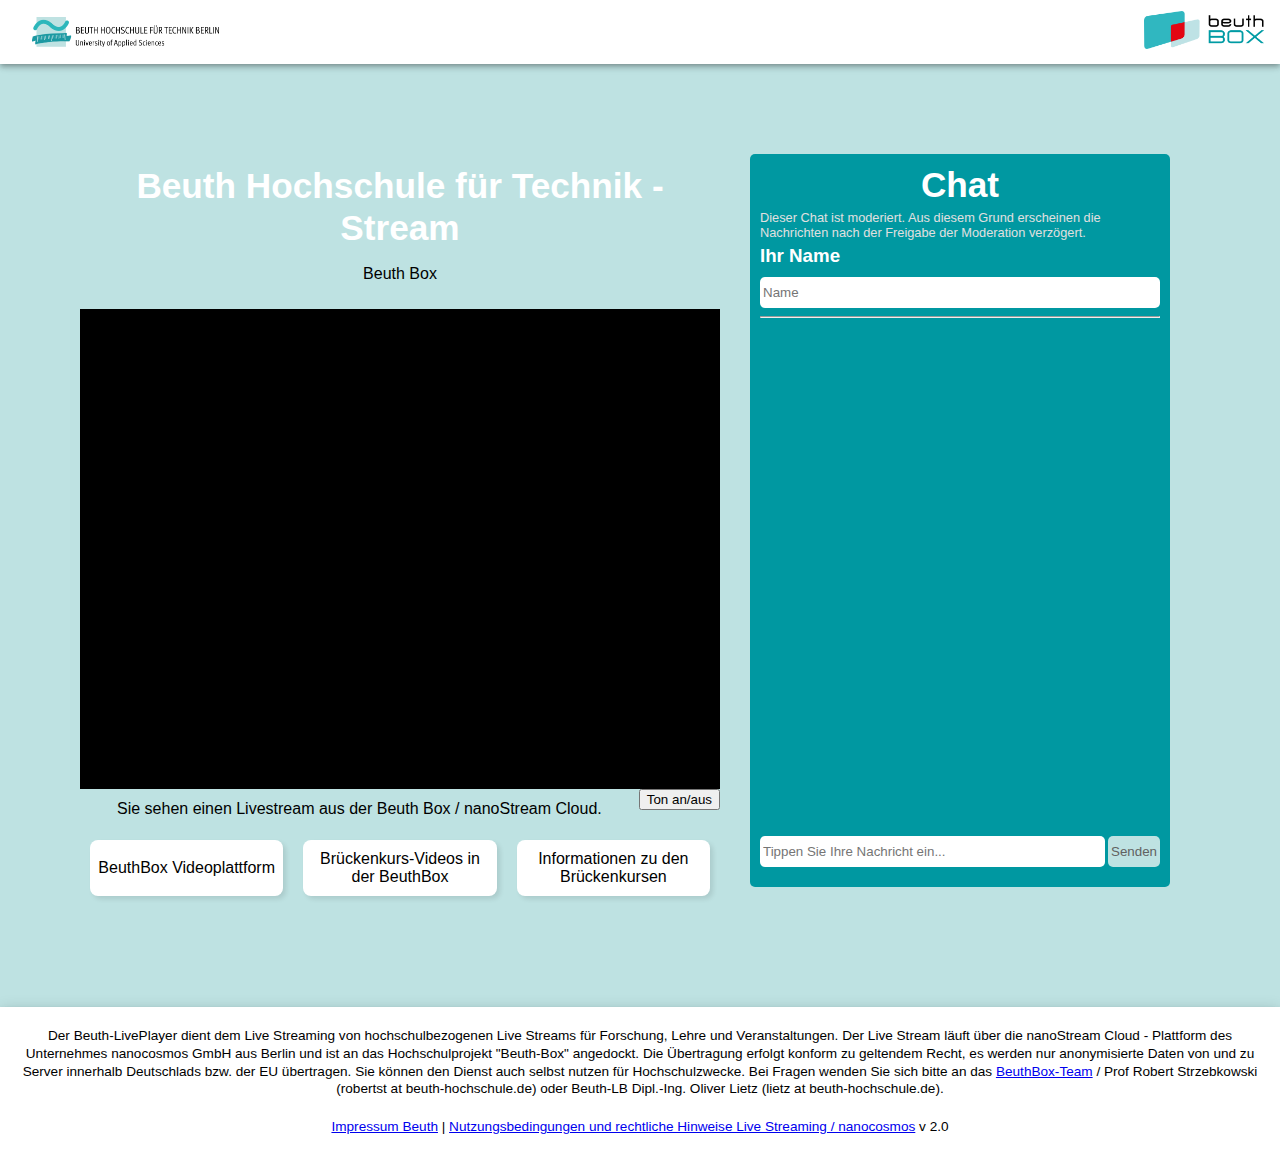
<file: conf.html>
<!DOCTYPE html>
<html lang="de">

<head>
	<meta http-equiv="Content-Type" content="text/html; charset=UTF-8">
	<meta name="description" content="Der Beuth-Webcaster dient als Testseite für die Einbindung der nanoStream Cloud - Plattform in Live-Streaming-Umgebungen für den Hochschulbetrieb. 
	Nun da wir alle zu Hause bleiben müssen, möchten wir als Beuth-Box und nanocosmos-Teams aus Berlin 
	lokale Einrichtungen und Organisationen bei der Nutzung von Live Video durch die freie Nutzung unserer Live Streaming Plattform unterstützen. 
	Sie können hier direkt den Webcaster nutzen.">
	<meta name="keywords"
		content="Live Streaming, Low Latency, Ultra-Low-Latency, ULL, Live Video Encoding, Streaming, Live Player, Beuth-Hochschule, Beuth-Box">
	<meta name="author" content="nanocosmos">
	<meta name="viewport" content="width=device-width,initial-scale=1,minimum-scale=1">
	<link rel="apple-touch-icon" sizes="180x180"
		href="assets/apple-touch-icon.png">
	<link rel="icon" type="image/png" sizes="32x32"
		href="assets/favicon-32x32.png">
	<link rel="icon" type="image/png" sizes="16x16"
		href="assets/favicon-16x16.png">
	<link rel="manifest" href="assets/site.webmanifest">
	<link rel="mask-icon" href="assets/safari-pinned-tab.svg" color="#0098a1">
	<meta name="msapplication-TileColor" content="#ffffff">
	<meta name="Beuth Online Class" content="Online Class">

  <script src="./js/chat.js"></script>
	<script src="./js/nanoplayer-helper.js"></script>
	<script src="./js/nanoplayer-helper-events.js"></script>
	<script src="./js/nanoplayer-helper-multistream.js"></script>
	<script src="./js/nanoplayer-metrics-config.js"></script>
	<script src="./js/multi/nano.bintu.js"></script>
	<script src="./js/nanoplayer/nanoplayer.4.min.js"></script>

	<title>Beuth Online Class</title>
	<link rel="stylesheet" href="css/player.css">
</head>

<body
	style="margin: 0px; padding: 0px; color: rgb(255, 255, 255); background-color: rgb(190, 226, 226); box-sizing: border-box;">
	<div id="root">
		<div class="berlin-nano1">
			<header
				class="berlin-MuiPaper-root berlin-MuiAppBar-root berlin-MuiAppBar-positionSticky berlin-MuiAppBar-colorPrimary berlin-nano2 berlin-MuiPaper-elevation4">
				<div class="berlin-MuiToolbar-root berlin-MuiToolbar-regular berlin-nano4 berlin-MuiToolbar-gutters">
					<img class="berlin-nano3" src="assets/assetsBeuth-Logo_horizontal.89022e0f.png">
					<a href="http://beuthbox.beuth-hochschule.de" id="beuthbox_link" target="_blank"><img src="assets/beuthbox-logo.png" id="beuthbox_logo"></a>
				</div>
			</header>
			<main>
				<div class="berlin-nano48">
					<div class="berlin-MuiDrawer-root berlin-MuiDrawer-docked berlin-nano153">

						<!-- chat -->
						<div class="berlin-MuiPaper-root berlin-MuiDrawer-paper berlin-nano154 berlin-MuiDrawer-paperAnchorRight berlin-MuiDrawer-paperAnchorDockedRight berlin-MuiPaper-elevation0"
							style="transform: none; transition: transform 225ms cubic-bezier(0, 0, 0.2, 1) 0ms; visibility: hidden;">
							<div class="berlin-nano160">
								<div class="berlin-nano161">
									<div class="berlin-nano164">
										<div class="berlin-nano178">
											<span
												class="berlin-MuiTypography-root berlin-nano179 berlin-MuiTypography-button">Livestream
												Chat</span>
											<div class="berlin-nano181 berlin-nano182"></div>
											<span
												class="berlin-MuiTypography-root berlin-nano180 berlin-MuiTypography-overline">connected</span>
										</div>
										<h6
											class="berlin-MuiTypography-root berlin-nano165 berlin-MuiTypography-subtitle2">
											This chat is for demo purposes only to connect the webcaster with the viewer
											audience. This is not monitored by nanocosmos, please use the contact form.
										</h6>
									</div>
									<div class="berlin-nano162">
										<button
											class="berlin-MuiButtonBase-root berlin-MuiIconButton-root berlin-nano159 berlin-MuiIconButton-colorPrimary berlin-MuiIconButton-sizeSmall"
											tabindex="0" type="button">
											<span class="berlin-MuiIconButton-label">
												<svg class="berlin-MuiSvgIcon-root berlin-MuiSvgIcon-fontSizeInherit"
													focusable="false" viewBox="0 0 24 24" aria-hidden="true"
													role="presentation">
													<path
														d="M19 6.41L17.59 5 12 10.59 6.41 5 5 6.41 10.59 12 5 17.59 6.41 19 12 13.41 17.59 19 19 17.59 13.41 12z">
													</path>
												</svg>
											</span>
											<span class="berlin-MuiTouchRipple-root"></span>
										</button>
									</div>
								</div>
								<div class="berlin-nano163">
									<div
										class="berlin-MuiFormControl-root berlin-MuiTextField-root berlin-MuiFormControl-fullWidth">
										<label
											class="berlin-MuiFormLabel-root berlin-MuiInputLabel-root berlin-MuiInputLabel-formControl berlin-MuiInputLabel-animated berlin-MuiInputLabel-shrink berlin-MuiInputLabel-marginDense berlin-MuiInputLabel-outlined berlin-MuiFormLabel-filled"
											data-shrink="true" for="name" id="name-label">Chat Name</label>
										<div
											class="berlin-MuiInputBase-root berlin-MuiOutlinedInput-root berlin-MuiInputBase-fullWidth berlin-MuiInputBase-formControl berlin-MuiInputBase-marginDense berlin-MuiOutlinedInput-marginDense">
											<input aria-invalid="false" id="name" placeholder="Choose your name"
												type="text"
												class="berlin-MuiInputBase-input berlin-MuiOutlinedInput-input berlin-MuiInputBase-inputMarginDense berlin-MuiOutlinedInput-inputMarginDense"
												value="ubjr11pugzb8yfm55ssplj">
											<fieldset aria-hidden="true"
												class="berlin-nano252 berlin-MuiOutlinedInput-notchedOutline">
												<legend class="berlin-nano254 berlin-nano255">
													<span>Chat Name</span>
												</legend>
											</fieldset>
										</div>
									</div>
								</div>
							</div>
							<div class="berlin-nano256">
								<div class="berlin-nano257">
									<div id="chat-input" class="berlin-nano258"></div>
									<div class="berlin-nano260">
										<div
											class="berlin-MuiFormControl-root berlin-MuiTextField-root berlin-MuiFormControl-fullWidth">
											<div
												class="berlin-MuiInputBase-root berlin-MuiOutlinedInput-root berlin-MuiInputBase-fullWidth berlin-MuiInputBase-formControl berlin-MuiInputBase-marginDense berlin-MuiOutlinedInput-marginDense">
												<input aria-invalid="false" placeholder="Nachricht senden" type="text"
													class="berlin-MuiInputBase-input berlin-MuiOutlinedInput-input berlin-MuiInputBase-inputMarginDense berlin-MuiOutlinedInput-inputMarginDense"
													value="">
												<fieldset aria-hidden="true"
													class="berlin-nano252 berlin-MuiOutlinedInput-notchedOutline"
													style="padding-left: 8px;">
													<legend class="berlin-nano253" style="width: 0.01px;">
														<span>​</span>
													</legend>
												</fieldset>
											</div>
										</div>
										<div class="berlin-nano259">
											<button
												class="berlin-MuiButtonBase-root berlin-MuiButton-root berlin-MuiButton-contained berlin-nano261 berlin-MuiButton-containedPrimary"
												tabindex="0" type="button">
												<span class="berlin-MuiButton-label">
													<svg class="berlin-MuiSvgIcon-root berlin-MuiSvgIcon-fontSizeSmall"
														focusable="false" viewBox="0 0 24 24" aria-hidden="true"
														role="presentation">
														<path d="M2.01 21L23 12 2.01 3 2 10l15 2-15 2z"></path>
													</svg>
												</span>
												<span class="berlin-MuiTouchRipple-root"></span>
											</button>
										</div>
									</div>
								</div>
							</div>
						</div>
					</div>
					<div class="berlin-nano51">
						<div class="berlin-nano53" id="title1">
							<h6 class="berlin-MuiTypography-root berlin-nano55 berlin-MuiTypography-h6 titel_list">Beuth Hochschule für Technik - Stream</h6>
						</div>
						<div class="berlin-nano53 titel_list" id="title2">
							<h6 class="berlin-MuiTypography-root berlin-nano54 berlin-MuiTypography-h6 titel_list">
								Beuth Box</h6>
						</div>
						<div class="berlin-nano52" id="nanoStream-h5live">
							<div class="h5live-nano-h5live1">
								<div class="h5live-nano-h5live2">
									<div class="h5live-nano-h5live3" id="playerWrapper">
										<div class="h5live-nano-h5live6">
											<div>


												<!-- stats -->
												<div class="h5live-nano-h5live8" style="visibility: hidden;">
													<div class="h5live-nano-h5live9">
														<span
															class="h5live-MuiTypography-root h5live-MuiTypography-button h5live-MuiTypography-colorSecondary">PLAYER
															STATS</span>
														<br>
													</div>
													<div class="h5live-nano-h5live11">
														<svg class="h5live-MuiSvgIcon-root h5live-MuiSvgIcon-colorSecondary h5live-MuiSvgIcon-fontSizeSmall"
															focusable="false" viewBox="0 0 24 24" aria-hidden="true"
															role="presentation">
															<path
																d="M12 2C6.48 2 2 6.48 2 12s4.48 10 10 10 10-4.48 10-10S17.52 2 12 2zm1 15h-2v-2h2v2zm0-4h-2V7h2v6z">
															</path>
														</svg>
														<span
															class="h5live-MuiTypography-root h5live-MuiTypography-button h5live-MuiTypography-colorSecondary">Error
															Code: 5004</span>
													</div>
													<div></div>
												</div>
											</div>
										</div>

										<!-- nanoPlayer / Live Video Stream  -->
										<div id="playerDiv" class="h5live-nano-h5live7"
											style="overflow: hidden; position: relative; background-color: black;">
											<div id="middleView-playerDiv"
												style="width: 96px; height: 96px; position: absolute; left: 50%; top: 50%; margin-right: -50%; transform: translate(-50%, -50%); z-index: 1000;">
												<canvas id="exclamationSign-playerDiv" width="96" height="96"
													style="z-index: 1001;"></canvas>
											</div>
										</div>


										<div class="h5live-nano-h5live4 h5live-nano-h5live5">
											<div class="h5live-nano-h5live42">
												<div class="h5live-nano-h5live46">
													<button
														class="h5live-MuiButtonBase-root h5live-MuiIconButton-root h5live-nano-h5live45 h5live-MuiIconButton-sizeSmall"
														tabindex="0" type="button">
														<span class="h5live-MuiIconButton-label">
															<svg class="h5live-MuiSvgIcon-root h5live-MuiSvgIcon-fontSizeInherit"
																focusable="false" viewBox="0 0 24 24" aria-hidden="true"
																role="presentation">
																<path d="M8 5v14l11-7z"></path>
															</svg>
														</span>
														<span class="h5live-MuiTouchRipple-root"></span>
													</button>
													<div class="h5live-nano-h5live43">
														<span
															class="h5live-MuiTypography-root h5live-nano-h5live44 h5live-MuiTypography-button"></span>
													</div>
												</div>
												<div class="h5live-nano-h5live46">
													<div class="h5live-nano-h5live47">
														<div class="h5live-nano-h5live69">
															<button
																class="h5live-MuiButtonBase-root h5live-MuiIconButton-root h5live-MuiIconButton-sizeSmall"
																tabindex="0" type="button">
																<span class="h5live-MuiIconButton-label">
																	<svg class="h5live-MuiSvgIcon-root h5live-MuiSvgIcon-fontSizeInherit"
																		focusable="false" viewBox="0 0 24 24"
																		aria-hidden="true" role="presentation">
																		<path
																			d="M3 9v6h4l5 5V4L7 9H3zm13.5 3c0-1.77-1.02-3.29-2.5-4.03v8.05c1.48-.73 2.5-2.25 2.5-4.02zM14 3.23v2.06c2.89.86 5 3.54 5 6.71s-2.11 5.85-5 6.71v2.06c4.01-.91 7-4.49 7-8.77s-2.99-7.86-7-8.77z">
																		</path>
																	</svg>
																</span>
																<span class="h5live-MuiTouchRipple-root"></span>
															</button>
															<span
																class="h5live-MuiSlider-root h5live-MuiSlider-colorSecondary h5live-nano-h5live70">
																<span class="h5live-MuiSlider-rail"></span>
																<span class="h5live-MuiSlider-track"
																	style="left: 0%; width: 100%;"></span>
																<input type="hidden" value="1">
																<span
																	class="h5live-MuiSlider-thumb h5live-MuiSlider-thumbColorSecondary"
																	tabindex="0" role="slider" data-index="0"
																	aria-orientation="horizontal" aria-valuemax="1"
																	aria-valuemin="0" aria-valuenow="1"
																	style="left: 100%;"></span>
															</span>
														</div>
													</div>
													<button
														class="h5live-MuiButtonBase-root h5live-MuiIconButton-root h5live-nano-h5live45 h5live-MuiIconButton-sizeSmall"
														tabindex="0" type="button">
														<span class="h5live-MuiIconButton-label">
															<svg class="h5live-MuiSvgIcon-root h5live-MuiSvgIcon-fontSizeInherit"
																focusable="false" viewBox="0 0 24 24" aria-hidden="true"
																role="presentation">
																<path
																	d="M7 14H5v5h5v-2H7v-3zm-2-4h2V7h3V5H5v5zm12 7h-3v2h5v-5h-2v3zM14 5v2h3v3h2V5h-5z">
																</path>
															</svg>
														</span>
														<span class="h5live-MuiTouchRipple-root"></span>
													</button>
												</div>
											</div>
										</div>
									</div>
								</div>
							</div>
						</div>


						<div class="berlin-nano53">
            <button id="buttonMute" onclick="toggleAudioMute(this);" data-muted="true" style="float:right; ">Ton an/aus</button>
							<p class="berlin-MuiTypography-root berlin-nano54 berlin-MuiTypography-h6" id="player_untertitel">
								Sie sehen einen Livestream aus der Beuth Box / nanoStream Cloud.				
							</p>
					<!-- container for error messages -->
 					<div id="error">
					</div>
							<div id="player_btn_group">
								<!-- <a href="2020-ws.html" class="player_btn">Übersicht Streams WS 2020</a> -->
								<a id="bb_bb" href="https://beuthbox.beuth-hochschule.de" target="_blank" class="player_btn">BeuthBox Videoplattform</a>
								<a id="bb_link" href="http://beuthbox.beuth-hochschule.de/channel/5f880e9f6b70560dc2b5f7b6" target="_blank" class="player_btn">Brückenkurs-Videos in der BeuthBox</a>
								<a id="bb_link_info" href="https://projekt.beuth-hochschule.de/brueckenkurse/" target="_blank" class="player_btn">Informationen zu den Brückenkursen</a>
							</div>

							<!-- <div id="bb_link_container">
								<a class="berlin-MuiTypography-root berlin-nano54 berlin-MuiTypography-h6" target="_blank" id="bb_link" href="http://beuthbox.beuth-hochschule.de/channel/5f880e9f6b70560dc2b5f7b6">Brückenkurs-Videos in der BeuthBox</a>
							</div> -->

						</div>
					</div>
          
          <div>
                        <div class="chat" id="title1">
                            <h6 class="berlin-MuiTypography-root berlin-nano55 berlin-MuiTypography-h6 titel_list">
                                Chat
                            </h6>
                            <p class="disclaimer">Dieser Chat ist moderiert. Aus diesem Grund erscheinen die Nachrichten nach der Freigabe der Moderation verzögert.</p>
                            <div class="container">
                                <h3 class="text-center">Ihr Name</h3>
                                <div class="input_msg_write">
                                    <input id="name" type="text" class="write_msg" placeholder="Name" />
                                </div>
                                <hr>
                                <div class="messaging">
                                    <div class="mesgs">
                                        <div class="msg_history" id="all_messages">
                                        </div>
                                        <div class="type_msg">
                                            <div class="input_msg_write">
                                                <input type="text" onkeydown="enterMessage(event)" class="write_msg" id="message"
                                                    placeholder="Tippen Sie Ihre Nachricht ein..." />
                                                <button class="msg_send_btn" type="button" onclick="sendChatMessage()">
                                                    Senden
                                                </button>
                                            </div>
                                        </div>
                                    </div>
                                </div>
                            </div>
                        </div>

          
				</div>
			</main>
			<div id="pageInfos" style="visibility:block">
				<p class="berlin-MuiTypography-root berlin-nano54 berlin-MuiTypography-h7" id="footer_text">
					Der Beuth-LivePlayer dient dem Live Streaming von hochschulbezogenen Live Streams für Forschung,
					Lehre und Veranstaltungen.
					Der Live Stream läuft über die nanoStream Cloud - Plattform des Unternehmes nanocosmos GmbH aus
					Berlin und ist an das Hochschulprojekt "Beuth-Box" angedockt. Die Übertragung erfolgt konform zu
					geltendem Recht, es werden nur anonymisierte Daten von und zu Server innerhalb Deutschlads bzw. der
					EU übertragen. Sie können den Dienst auch selbst nutzen für Hochschulzwecke. Bei Fragen wenden Sie sich bitte an das <a
						href="https://beuthbox.beuth-hochschule.de/" target="_blank">BeuthBox-Team</a> / Prof Robert Strzebkowski
					(robertst at beuth-hochschule.de) oder Beuth-LB Dipl.-Ing. Oliver Lietz (lietz at
					beuth-hochschule.de).</p>
					<p class="berlin-MuiTypography-root berlin-nano54 berlin-MuiTypography-h7" id="footer_link">
					<a href="https://www.beuth-hochschule.de/impressum/">Impressum Beuth</a> | <a
						href="https://www.nanocosmos.de/legal">Nutzungsbedingungen und rechtliche Hinweise Live
						Streaming / nanocosmos</a>
  v 2.0
</p>
				
			</div>
		</div>
	</div>

	<script src="js/nanoplayer-streamconfig.js"></script>
	<script src="js/nanoplayer-starter.js"></script>

	<script>

                var audioMuted;
                function toggleAudioMuteButton() {
                        var buttonMute = document.getElementById('buttonMute');
                        buttonMute.dataset.muted = audioMuted;
                        buttonMute.innerText = audioMuted ? 
                           'Ton an' : 'Ton aus';
                }

                function toggleAudioMute(e) {
                    audioMuted = !audioMuted;
                    var muted;
                    //if(e) muted = (e.dataset.muted === 'true') ? true : false;
                    muted = audioMuted;
                    if (muted) {
                        player.unmute();
                    } else {
                        player.mute();
                    }
                    toggleAudioMuteButton();
                }

		document.addEventListener('DOMContentLoaded', function () {
                  startNanoPlayerMain();
		});


		function showTerms() {
			//var win = window.open(url, '_blank');
			var p = document.getElementById('pageInfos');
			p.style.visibility = "block";
		}

	</script>


	<!-- react (inactive) -->
	<!-- 
						<script src="beuth.webcaster.js"></script>
            <script id="playback" showstats="true" color="#0098a1" 
            playbackpraefix="https://webcaster.nanocosmos.de/beuth/playback" 
            src="nanostream.h5live.js"></script>
            -->
</body>

</html>
</file>
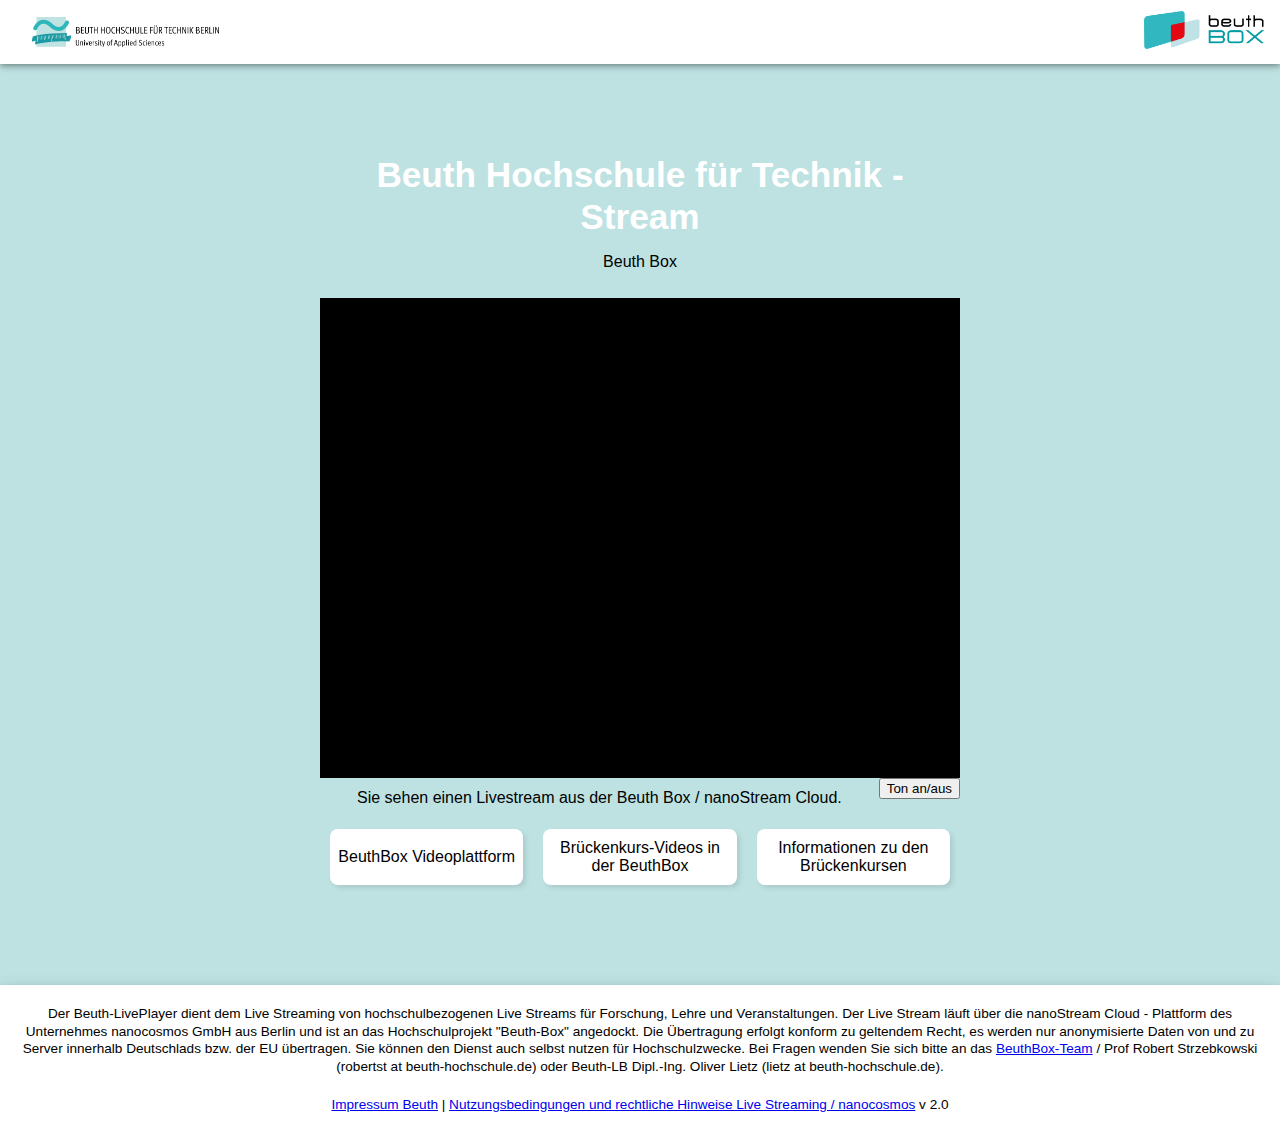
<file: workshop.html>
<!DOCTYPE html>
<html lang="de">

<head>
	<meta http-equiv="Content-Type" content="text/html; charset=UTF-8">
	<meta name="description" content="Der Beuth-Webcaster dient als Testseite für die Einbindung der nanoStream Cloud - Plattform in Live-Streaming-Umgebungen für den Hochschulbetrieb. 
	Nun da wir alle zu Hause bleiben müssen, möchten wir als Beuth-Box und nanocosmos-Teams aus Berlin 
	lokale Einrichtungen und Organisationen bei der Nutzung von Live Video durch die freie Nutzung unserer Live Streaming Plattform unterstützen. 
	Sie können hier direkt den Webcaster nutzen.">
	<meta name="keywords"
		content="Live Streaming, Low Latency, Ultra-Low-Latency, ULL, Live Video Encoding, Streaming, Live Player, Beuth-Hochschule, Beuth-Box">
	<meta name="author" content="nanocosmos">
	<meta name="viewport" content="width=device-width,initial-scale=1,minimum-scale=1">
	<link rel="apple-touch-icon" sizes="180x180"
		href="assets/apple-touch-icon.png">
	<link rel="icon" type="image/png" sizes="32x32"
		href="assets/favicon-32x32.png">
	<link rel="icon" type="image/png" sizes="16x16"
		href="assets/favicon-16x16.png">
	<link rel="manifest" href="assets/site.webmanifest">
	<link rel="mask-icon" href="assets/safari-pinned-tab.svg" color="#0098a1">
	<meta name="msapplication-TileColor" content="#ffffff">
	<meta name="Beuth Online Class" content="Online Class">

	<script src="./js/nanoplayer-helper.js"></script>
	<script src="./js/nanoplayer-helper-events.js"></script>
	<script src="./js/nanoplayer-helper-multistream.js"></script>
	<script src="./js/nanoplayer-metrics-config.js"></script>
	<script src="./js/multi/nano.bintu.js"></script>
	<script src="./js/nanoplayer/nanoplayer.4.min.js"></script>

	<title>Beuth Online Class</title>
	<link rel="stylesheet" href="css/player.css">
</head>

<body
	style="margin: 0px; padding: 0px; color: rgb(255, 255, 255); background-color: rgb(190, 226, 226); box-sizing: border-box;">
	<div id="root">
		<div class="berlin-nano1">
			<header
				class="berlin-MuiPaper-root berlin-MuiAppBar-root berlin-MuiAppBar-positionSticky berlin-MuiAppBar-colorPrimary berlin-nano2 berlin-MuiPaper-elevation4">
				<div class="berlin-MuiToolbar-root berlin-MuiToolbar-regular berlin-nano4 berlin-MuiToolbar-gutters">
					<img class="berlin-nano3" src="assets/assetsBeuth-Logo_horizontal.89022e0f.png">
					<a href="http://beuthbox.beuth-hochschule.de" id="beuthbox_link" target="_blank"><img src="assets/beuthbox-logo.png" id="beuthbox_logo"></a>
				</div>
			</header>
			<main>
				<div class="berlin-nano48">
					<div class="berlin-MuiDrawer-root berlin-MuiDrawer-docked berlin-nano153">

						<!-- chat -->
						<div class="berlin-MuiPaper-root berlin-MuiDrawer-paper berlin-nano154 berlin-MuiDrawer-paperAnchorRight berlin-MuiDrawer-paperAnchorDockedRight berlin-MuiPaper-elevation0"
							style="transform: none; transition: transform 225ms cubic-bezier(0, 0, 0.2, 1) 0ms; visibility: hidden;">
							<div class="berlin-nano160">
								<div class="berlin-nano161">
									<div class="berlin-nano164">
										<div class="berlin-nano178">
											<span
												class="berlin-MuiTypography-root berlin-nano179 berlin-MuiTypography-button">Livestream
												Chat</span>
											<div class="berlin-nano181 berlin-nano182"></div>
											<span
												class="berlin-MuiTypography-root berlin-nano180 berlin-MuiTypography-overline">connected</span>
										</div>
										<h6
											class="berlin-MuiTypography-root berlin-nano165 berlin-MuiTypography-subtitle2">
											This chat is for demo purposes only to connect the webcaster with the viewer
											audience. This is not monitored by nanocosmos, please use the contact form.
										</h6>
									</div>
									<div class="berlin-nano162">
										<button
											class="berlin-MuiButtonBase-root berlin-MuiIconButton-root berlin-nano159 berlin-MuiIconButton-colorPrimary berlin-MuiIconButton-sizeSmall"
											tabindex="0" type="button">
											<span class="berlin-MuiIconButton-label">
												<svg class="berlin-MuiSvgIcon-root berlin-MuiSvgIcon-fontSizeInherit"
													focusable="false" viewBox="0 0 24 24" aria-hidden="true"
													role="presentation">
													<path
														d="M19 6.41L17.59 5 12 10.59 6.41 5 5 6.41 10.59 12 5 17.59 6.41 19 12 13.41 17.59 19 19 17.59 13.41 12z">
													</path>
												</svg>
											</span>
											<span class="berlin-MuiTouchRipple-root"></span>
										</button>
									</div>
								</div>
								<div class="berlin-nano163">
									<div
										class="berlin-MuiFormControl-root berlin-MuiTextField-root berlin-MuiFormControl-fullWidth">
										<label
											class="berlin-MuiFormLabel-root berlin-MuiInputLabel-root berlin-MuiInputLabel-formControl berlin-MuiInputLabel-animated berlin-MuiInputLabel-shrink berlin-MuiInputLabel-marginDense berlin-MuiInputLabel-outlined berlin-MuiFormLabel-filled"
											data-shrink="true" for="name" id="name-label">Chat Name</label>
										<div
											class="berlin-MuiInputBase-root berlin-MuiOutlinedInput-root berlin-MuiInputBase-fullWidth berlin-MuiInputBase-formControl berlin-MuiInputBase-marginDense berlin-MuiOutlinedInput-marginDense">
											<input aria-invalid="false" id="name" placeholder="Choose your name"
												type="text"
												class="berlin-MuiInputBase-input berlin-MuiOutlinedInput-input berlin-MuiInputBase-inputMarginDense berlin-MuiOutlinedInput-inputMarginDense"
												value="ubjr11pugzb8yfm55ssplj">
											<fieldset aria-hidden="true"
												class="berlin-nano252 berlin-MuiOutlinedInput-notchedOutline">
												<legend class="berlin-nano254 berlin-nano255">
													<span>Chat Name</span>
												</legend>
											</fieldset>
										</div>
									</div>
								</div>
							</div>
							<div class="berlin-nano256">
								<div class="berlin-nano257">
									<div id="chat-input" class="berlin-nano258"></div>
									<div class="berlin-nano260">
										<div
											class="berlin-MuiFormControl-root berlin-MuiTextField-root berlin-MuiFormControl-fullWidth">
											<div
												class="berlin-MuiInputBase-root berlin-MuiOutlinedInput-root berlin-MuiInputBase-fullWidth berlin-MuiInputBase-formControl berlin-MuiInputBase-marginDense berlin-MuiOutlinedInput-marginDense">
												<input aria-invalid="false" placeholder="Nachricht senden" type="text"
													class="berlin-MuiInputBase-input berlin-MuiOutlinedInput-input berlin-MuiInputBase-inputMarginDense berlin-MuiOutlinedInput-inputMarginDense"
													value="">
												<fieldset aria-hidden="true"
													class="berlin-nano252 berlin-MuiOutlinedInput-notchedOutline"
													style="padding-left: 8px;">
													<legend class="berlin-nano253" style="width: 0.01px;">
														<span>​</span>
													</legend>
												</fieldset>
											</div>
										</div>
										<div class="berlin-nano259">
											<button
												class="berlin-MuiButtonBase-root berlin-MuiButton-root berlin-MuiButton-contained berlin-nano261 berlin-MuiButton-containedPrimary"
												tabindex="0" type="button">
												<span class="berlin-MuiButton-label">
													<svg class="berlin-MuiSvgIcon-root berlin-MuiSvgIcon-fontSizeSmall"
														focusable="false" viewBox="0 0 24 24" aria-hidden="true"
														role="presentation">
														<path d="M2.01 21L23 12 2.01 3 2 10l15 2-15 2z"></path>
													</svg>
												</span>
												<span class="berlin-MuiTouchRipple-root"></span>
											</button>
										</div>
									</div>
								</div>
							</div>
						</div>
					</div>
					<div class="berlin-nano51">
						<div class="berlin-nano53" id="title1">
							<h6 class="berlin-MuiTypography-root berlin-nano55 berlin-MuiTypography-h6 titel_list">Beuth Hochschule für Technik - Stream</h6>
						</div>
						<div class="berlin-nano53 titel_list" id="title2">
							<h6 class="berlin-MuiTypography-root berlin-nano54 berlin-MuiTypography-h6 titel_list">
								Beuth Box</h6>
						</div>
						<div class="berlin-nano52" id="nanoStream-h5live">
							<div class="h5live-nano-h5live1">
								<div class="h5live-nano-h5live2">
									<div class="h5live-nano-h5live3" id="playerWrapper">
										<div class="h5live-nano-h5live6">
											<div>


												<!-- stats -->
												<div class="h5live-nano-h5live8" style="visibility: hidden;">
													<div class="h5live-nano-h5live9">
														<span
															class="h5live-MuiTypography-root h5live-MuiTypography-button h5live-MuiTypography-colorSecondary">PLAYER
															STATS</span>
														<br>
													</div>
													<div class="h5live-nano-h5live11">
														<svg class="h5live-MuiSvgIcon-root h5live-MuiSvgIcon-colorSecondary h5live-MuiSvgIcon-fontSizeSmall"
															focusable="false" viewBox="0 0 24 24" aria-hidden="true"
															role="presentation">
															<path
																d="M12 2C6.48 2 2 6.48 2 12s4.48 10 10 10 10-4.48 10-10S17.52 2 12 2zm1 15h-2v-2h2v2zm0-4h-2V7h2v6z">
															</path>
														</svg>
														<span
															class="h5live-MuiTypography-root h5live-MuiTypography-button h5live-MuiTypography-colorSecondary">Error
															Code: 5004</span>
													</div>
													<div></div>
												</div>
											</div>
										</div>

										<!-- nanoPlayer / Live Video Stream  -->
										<div id="playerDiv" class="h5live-nano-h5live7"
											style="overflow: hidden; position: relative; background-color: black;">
											<div id="middleView-playerDiv"
												style="width: 96px; height: 96px; position: absolute; left: 50%; top: 50%; margin-right: -50%; transform: translate(-50%, -50%); z-index: 1000;">
												<canvas id="exclamationSign-playerDiv" width="96" height="96"
													style="z-index: 1001;"></canvas>
											</div>
										</div>


										<div class="h5live-nano-h5live4 h5live-nano-h5live5">
											<div class="h5live-nano-h5live42">
												<div class="h5live-nano-h5live46">
													<button
														class="h5live-MuiButtonBase-root h5live-MuiIconButton-root h5live-nano-h5live45 h5live-MuiIconButton-sizeSmall"
														tabindex="0" type="button">
														<span class="h5live-MuiIconButton-label">
															<svg class="h5live-MuiSvgIcon-root h5live-MuiSvgIcon-fontSizeInherit"
																focusable="false" viewBox="0 0 24 24" aria-hidden="true"
																role="presentation">
																<path d="M8 5v14l11-7z"></path>
															</svg>
														</span>
														<span class="h5live-MuiTouchRipple-root"></span>
													</button>
													<div class="h5live-nano-h5live43">
														<span
															class="h5live-MuiTypography-root h5live-nano-h5live44 h5live-MuiTypography-button"></span>
													</div>
												</div>
												<div class="h5live-nano-h5live46">
													<div class="h5live-nano-h5live47">
														<div class="h5live-nano-h5live69">
															<button
																class="h5live-MuiButtonBase-root h5live-MuiIconButton-root h5live-MuiIconButton-sizeSmall"
																tabindex="0" type="button">
																<span class="h5live-MuiIconButton-label">
																	<svg class="h5live-MuiSvgIcon-root h5live-MuiSvgIcon-fontSizeInherit"
																		focusable="false" viewBox="0 0 24 24"
																		aria-hidden="true" role="presentation">
																		<path
																			d="M3 9v6h4l5 5V4L7 9H3zm13.5 3c0-1.77-1.02-3.29-2.5-4.03v8.05c1.48-.73 2.5-2.25 2.5-4.02zM14 3.23v2.06c2.89.86 5 3.54 5 6.71s-2.11 5.85-5 6.71v2.06c4.01-.91 7-4.49 7-8.77s-2.99-7.86-7-8.77z">
																		</path>
																	</svg>
																</span>
																<span class="h5live-MuiTouchRipple-root"></span>
															</button>
															<span
																class="h5live-MuiSlider-root h5live-MuiSlider-colorSecondary h5live-nano-h5live70">
																<span class="h5live-MuiSlider-rail"></span>
																<span class="h5live-MuiSlider-track"
																	style="left: 0%; width: 100%;"></span>
																<input type="hidden" value="1">
																<span
																	class="h5live-MuiSlider-thumb h5live-MuiSlider-thumbColorSecondary"
																	tabindex="0" role="slider" data-index="0"
																	aria-orientation="horizontal" aria-valuemax="1"
																	aria-valuemin="0" aria-valuenow="1"
																	style="left: 100%;"></span>
															</span>
														</div>
													</div>
													<button
														class="h5live-MuiButtonBase-root h5live-MuiIconButton-root h5live-nano-h5live45 h5live-MuiIconButton-sizeSmall"
														tabindex="0" type="button">
														<span class="h5live-MuiIconButton-label">
															<svg class="h5live-MuiSvgIcon-root h5live-MuiSvgIcon-fontSizeInherit"
																focusable="false" viewBox="0 0 24 24" aria-hidden="true"
																role="presentation">
																<path
																	d="M7 14H5v5h5v-2H7v-3zm-2-4h2V7h3V5H5v5zm12 7h-3v2h5v-5h-2v3zM14 5v2h3v3h2V5h-5z">
																</path>
															</svg>
														</span>
														<span class="h5live-MuiTouchRipple-root"></span>
													</button>
												</div>
											</div>
										</div>
									</div>
								</div>
							</div>
						</div>


						<div class="berlin-nano53">
            <button id="buttonMute" onclick="toggleAudioMute(this);" data-muted="true" style="float:right; ">Ton an/aus</button>
							<p class="berlin-MuiTypography-root berlin-nano54 berlin-MuiTypography-h6" id="player_untertitel">
								Sie sehen einen Livestream aus der Beuth Box / nanoStream Cloud.				
							</p>
					<!-- container for error messages -->
 					<div id="error">
					</div>
							<div id="player_btn_group">
								<!-- <a href="2020-ws.html" class="player_btn">Übersicht Streams WS 2020</a> -->
								<a id="bb_bb" href="https://beuthbox.beuth-hochschule.de" target="_blank" class="player_btn">BeuthBox Videoplattform</a>
								<a id="bb_link" href="http://beuthbox.beuth-hochschule.de/channel/5f880e9f6b70560dc2b5f7b6" target="_blank" class="player_btn">Brückenkurs-Videos in der BeuthBox</a>
								<a id="bb_link_info" href="https://projekt.beuth-hochschule.de/brueckenkurse/" target="_blank" class="player_btn">Informationen zu den Brückenkursen</a>
							</div>

							<!-- <div id="bb_link_container">
								<a class="berlin-MuiTypography-root berlin-nano54 berlin-MuiTypography-h6" target="_blank" id="bb_link" href="http://beuthbox.beuth-hochschule.de/channel/5f880e9f6b70560dc2b5f7b6">Brückenkurs-Videos in der BeuthBox</a>
							</div> -->

						</div>
					</div>
				</div>
			</main>
			<div id="pageInfos" style="visibility:block">
				<p class="berlin-MuiTypography-root berlin-nano54 berlin-MuiTypography-h7" id="footer_text">
					Der Beuth-LivePlayer dient dem Live Streaming von hochschulbezogenen Live Streams für Forschung,
					Lehre und Veranstaltungen.
					Der Live Stream läuft über die nanoStream Cloud - Plattform des Unternehmes nanocosmos GmbH aus
					Berlin und ist an das Hochschulprojekt "Beuth-Box" angedockt. Die Übertragung erfolgt konform zu
					geltendem Recht, es werden nur anonymisierte Daten von und zu Server innerhalb Deutschlads bzw. der
					EU übertragen. Sie können den Dienst auch selbst nutzen für Hochschulzwecke. Bei Fragen wenden Sie sich bitte an das <a
						href="https://beuthbox.beuth-hochschule.de/" target="_blank">BeuthBox-Team</a> / Prof Robert Strzebkowski
					(robertst at beuth-hochschule.de) oder Beuth-LB Dipl.-Ing. Oliver Lietz (lietz at
					beuth-hochschule.de).</p>
					<p class="berlin-MuiTypography-root berlin-nano54 berlin-MuiTypography-h7" id="footer_link">
					<a href="https://www.beuth-hochschule.de/impressum/">Impressum Beuth</a> | <a
						href="https://www.nanocosmos.de/legal">Nutzungsbedingungen und rechtliche Hinweise Live
						Streaming / nanocosmos</a>
  v 2.0
</p>
				
			</div>
		</div>
	</div>

	<script src="js/nanoplayer-streamconfig.js"></script>
	<script src="js/nanoplayer-starter.js"></script>

	<script>

                var audioMuted;
                function toggleAudioMuteButton() {
                        var buttonMute = document.getElementById('buttonMute');
                        buttonMute.dataset.muted = audioMuted;
                        buttonMute.innerText = audioMuted ? 
                           'Ton an' : 'Ton aus';
                }

                function toggleAudioMute(e) {
                    audioMuted = !audioMuted;
                    var muted;
                    //if(e) muted = (e.dataset.muted === 'true') ? true : false;
                    muted = audioMuted;
                    if (muted) {
                        player.unmute();
                    } else {
                        player.mute();
                    }
                    toggleAudioMuteButton();
                }

		document.addEventListener('DOMContentLoaded', function () {
                  startNanoPlayerMain();
		});


		function showTerms() {
			//var win = window.open(url, '_blank');
			var p = document.getElementById('pageInfos');
			p.style.visibility = "block";
		}

	</script>


	<!-- react (inactive) -->
	<!-- 
						<script src="beuth.webcaster.js"></script>
            <script id="playback" showstats="true" color="#0098a1" 
            playbackpraefix="https://webcaster.nanocosmos.de/beuth/playback" 
            src="nanostream.h5live.js"></script>
            -->
</body>

</html>
</file>
<file: css/player.css>
@media (max-width:950px) {
  .content-wrapper {
    display: flex;
    flex-direction: column;
  }
  .chat {
    width: 400px;
    margin: 0 auto;
    min-height: 600px;
    display: block;
    margin-bottom: 10px;
  }
}

@media (min-width:951px) {
  .content-wrapper {
    display: flex;
    flex-direction: row;
    justify-content: center;
  }
  .chat {
    width: 400px;
    margin: 30px;
    max-height: 90%;
  }
}


.chat {
  font-family: Source Sans Pro, sans-serif;
  padding: 10px;
  border-radius: 5px;
  background: #0098a1;
}

.messaging {
}

#error {
 text-align: center; 
 font-family: Source Sans Pro, sans-serif;
}

.time_date {
  color: #fff;
  font-size: 0.8rem;
}

.incoming_msg {
  font-weight: 500;
  width: 95%;
}

.outgoing_msg {
  text-align: right;
}

.outgoing-user-name {
  margin-left: 5px;
}

.incoming_withd_msg {
  text-align:right;
}

.incoming-user-name, .outgoing-user-name {
  color: #fff;
}


.incoming_msg, .outgoing_msg {
  margin-top: 8px;
}

.outgoing_single_msg {
  font-weight: 500;
  color: rgb(83, 83, 83);
  text-align: right;
  background: #fff;
  padding: 4px;
  border-radius: 8px;
  border-bottom-right-radius: 0;
}

.disclaimer {
  font-size: 0.8em;
  margin: 0;
  margin-bottom: 5px;
  color: #e0e0e0
}

.incoming_single_msg {
  background: rgb(190, 226, 226);
  color: rgb(97, 97, 97);
  padding: 4px;
  border-radius: 8px;
  border-bottom-left-radius: 0;
}

.incoming_single_msg, .outgoing_single_msg, .text-center {
  margin-block-start: 0;
  margin-block-end: 0;
  word-break: break-all;
}

.msg_send_btn {
  padding: 8px 3px;
  border-radius: 5px;
  border: 0;
  margin-left: 3px;
  color: rgb(97, 97, 97);
  background: rgb(190, 226, 226);
}

.write_msg {
  width: 100%;
  padding: 8px 3px;
  border-radius: 5px;
  border: 0;
}

.input_msg_write {
  margin-top: 10px;
  display: flex;
  flex-direction: row;
  justify-content: space-between;
  align-items: center;
}

.msg_history {
  position: relative;
  height: 500px;
  overflow: scroll;
}

.type_msg {
  margin-bottom: 10px;
}

.text-center {
  /* text-align: center; */
}

.incoming_single_msg, .outgoing_single_msg {
  font-size: 1.0714285714285714rem;
  font-family: Source Sans Pro, sans-serif;
  font-size: 1.01rem;
  display: inline-block;
}

#title1 {
  margin-top: 0px;
}

#bb_link_container {
  display: none;
  /*
  display: flex;
  */
  text-align: center;
  width: 100%;
  position: relative;
  align-items: center;
  justify-items: center;
  justify-content: center;
  align-content: center;
  margin-bottom: 30px;
  margin-top: 5px;
}

.berlin-MuiPaper-root {
  color: rgba(0, 0, 0, 0.87);
  transition: box-shadow 300ms cubic-bezier(0.4, 0, 0.2, 1) 0ms;
  background-color: #fff;
}

.berlin-MuiPaper-rounded {
  border-radius: 4px;
}

.berlin-MuiPaper-outlined {
  border: 1px solid rgba(0, 0, 0, 0.12);
}

.berlin-MuiPaper-elevation0 {
  box-shadow: none;
}

.berlin-MuiPaper-elevation1 {
  box-shadow: 0px 2px 1px -1px rgba(0, 0, 0, 0.2), 0px 1px 1px 0px rgba(0, 0, 0, 0.14), 0px 1px 3px 0px rgba(0, 0, 0, 0.12);
}

.berlin-MuiPaper-elevation2 {
  box-shadow: 0px 3px 1px -2px rgba(0, 0, 0, 0.2), 0px 2px 2px 0px rgba(0, 0, 0, 0.14), 0px 1px 5px 0px rgba(0, 0, 0, 0.12);
}

.berlin-MuiPaper-elevation3 {
  box-shadow: 0px 3px 3px -2px rgba(0, 0, 0, 0.2), 0px 3px 4px 0px rgba(0, 0, 0, 0.14), 0px 1px 8px 0px rgba(0, 0, 0, 0.12);
}

.berlin-MuiPaper-elevation4 {
  box-shadow: 0px 2px 4px -1px rgba(0, 0, 0, 0.2), 0px 4px 5px 0px rgba(0, 0, 0, 0.14), 0px 1px 10px 0px rgba(0, 0, 0, 0.12);
}

.berlin-MuiPaper-elevation5 {
  box-shadow: 0px 3px 5px -1px rgba(0, 0, 0, 0.2), 0px 5px 8px 0px rgba(0, 0, 0, 0.14), 0px 1px 14px 0px rgba(0, 0, 0, 0.12);
}

.berlin-MuiPaper-elevation6 {
  box-shadow: 0px 3px 5px -1px rgba(0, 0, 0, 0.2), 0px 6px 10px 0px rgba(0, 0, 0, 0.14), 0px 1px 18px 0px rgba(0, 0, 0, 0.12);
}

.berlin-MuiPaper-elevation7 {
  box-shadow: 0px 4px 5px -2px rgba(0, 0, 0, 0.2), 0px 7px 10px 1px rgba(0, 0, 0, 0.14), 0px 2px 16px 1px rgba(0, 0, 0, 0.12);
}

.berlin-MuiPaper-elevation8 {
  box-shadow: 0px 5px 5px -3px rgba(0, 0, 0, 0.2), 0px 8px 10px 1px rgba(0, 0, 0, 0.14), 0px 3px 14px 2px rgba(0, 0, 0, 0.12);
}

.berlin-MuiPaper-elevation9 {
  box-shadow: 0px 5px 6px -3px rgba(0, 0, 0, 0.2), 0px 9px 12px 1px rgba(0, 0, 0, 0.14), 0px 3px 16px 2px rgba(0, 0, 0, 0.12);
}

.berlin-MuiPaper-elevation10 {
  box-shadow: 0px 6px 6px -3px rgba(0, 0, 0, 0.2), 0px 10px 14px 1px rgba(0, 0, 0, 0.14), 0px 4px 18px 3px rgba(0, 0, 0, 0.12);
}

.berlin-MuiPaper-elevation11 {
  box-shadow: 0px 6px 7px -4px rgba(0, 0, 0, 0.2), 0px 11px 15px 1px rgba(0, 0, 0, 0.14), 0px 4px 20px 3px rgba(0, 0, 0, 0.12);
}

.berlin-MuiPaper-elevation12 {
  box-shadow: 0px 7px 8px -4px rgba(0, 0, 0, 0.2), 0px 12px 17px 2px rgba(0, 0, 0, 0.14), 0px 5px 22px 4px rgba(0, 0, 0, 0.12);
}

.berlin-MuiPaper-elevation13 {
  box-shadow: 0px 7px 8px -4px rgba(0, 0, 0, 0.2), 0px 13px 19px 2px rgba(0, 0, 0, 0.14), 0px 5px 24px 4px rgba(0, 0, 0, 0.12);
}

.berlin-MuiPaper-elevation14 {
  box-shadow: 0px 7px 9px -4px rgba(0, 0, 0, 0.2), 0px 14px 21px 2px rgba(0, 0, 0, 0.14), 0px 5px 26px 4px rgba(0, 0, 0, 0.12);
}

.berlin-MuiPaper-elevation15 {
  box-shadow: 0px 8px 9px -5px rgba(0, 0, 0, 0.2), 0px 15px 22px 2px rgba(0, 0, 0, 0.14), 0px 6px 28px 5px rgba(0, 0, 0, 0.12);
}

.berlin-MuiPaper-elevation16 {
  box-shadow: 0px 8px 10px -5px rgba(0, 0, 0, 0.2), 0px 16px 24px 2px rgba(0, 0, 0, 0.14), 0px 6px 30px 5px rgba(0, 0, 0, 0.12);
}

.berlin-MuiPaper-elevation17 {
  box-shadow: 0px 8px 11px -5px rgba(0, 0, 0, 0.2), 0px 17px 26px 2px rgba(0, 0, 0, 0.14), 0px 6px 32px 5px rgba(0, 0, 0, 0.12);
}

.berlin-MuiPaper-elevation18 {
  box-shadow: 0px 9px 11px -5px rgba(0, 0, 0, 0.2), 0px 18px 28px 2px rgba(0, 0, 0, 0.14), 0px 7px 34px 6px rgba(0, 0, 0, 0.12);
}

.berlin-MuiPaper-elevation19 {
  box-shadow: 0px 9px 12px -6px rgba(0, 0, 0, 0.2), 0px 19px 29px 2px rgba(0, 0, 0, 0.14), 0px 7px 36px 6px rgba(0, 0, 0, 0.12);
}

.berlin-MuiPaper-elevation20 {
  box-shadow: 0px 10px 13px -6px rgba(0, 0, 0, 0.2), 0px 20px 31px 3px rgba(0, 0, 0, 0.14), 0px 8px 38px 7px rgba(0, 0, 0, 0.12);
}

.berlin-MuiPaper-elevation21 {
  box-shadow: 0px 10px 13px -6px rgba(0, 0, 0, 0.2), 0px 21px 33px 3px rgba(0, 0, 0, 0.14), 0px 8px 40px 7px rgba(0, 0, 0, 0.12);
}

.berlin-MuiPaper-elevation22 {
  box-shadow: 0px 10px 14px -6px rgba(0, 0, 0, 0.2), 0px 22px 35px 3px rgba(0, 0, 0, 0.14), 0px 8px 42px 7px rgba(0, 0, 0, 0.12);
}

.berlin-MuiPaper-elevation23 {
  box-shadow: 0px 11px 14px -7px rgba(0, 0, 0, 0.2), 0px 23px 36px 3px rgba(0, 0, 0, 0.14), 0px 9px 44px 8px rgba(0, 0, 0, 0.12);
}

.berlin-MuiPaper-elevation24 {
  box-shadow: 0px 11px 15px -7px rgba(0, 0, 0, 0.2), 0px 24px 38px 3px rgba(0, 0, 0, 0.14), 0px 9px 46px 8px rgba(0, 0, 0, 0.12);
}

.berlin-MuiAppBar-root {
  width: 100%;
  display: flex;
  z-index: 1100;
  box-sizing: border-box;
  flex-shrink: 0;
  flex-direction: column;
}

.berlin-MuiAppBar-positionFixed {
  top: 0;
  left: auto;
  right: 0;
  position: fixed;
}

@media print {
  .berlin-MuiAppBar-positionFixed {
    position: absolute;
  }
}

.berlin-MuiAppBar-positionAbsolute {
  top: 0;
  left: auto;
  right: 0;
  position: absolute;
}

.berlin-MuiAppBar-positionSticky {
  top: 0;
  left: auto;
  right: 0;
  position: static;
}

.berlin-MuiAppBar-positionStatic {
  position: static;
  transform: translateZ(0);
}

.berlin-MuiAppBar-positionRelative {
  position: relative;
}

.berlin-MuiAppBar-colorDefault {
  color: rgba(0, 0, 0, 0.87);
  background-color: #f5f5f5;
}

.berlin-MuiAppBar-colorPrimary {
  color: #fff;
  background-color: #000;
}

.berlin-MuiAppBar-colorSecondary {
  color: #fff;
  background-color: #0098a1;
}

.berlin-MuiAppBar-colorInherit {
  color: inherit;
}

.berlin-MuiAppBar-colorTransparent {
  color: inherit;
  background-color: transparent;
}

.berlin-MuiToolbar-root {
  display: flex;
  position: relative;
  align-items: center;
}

.berlin-MuiToolbar-gutters {
  padding-left: 16px;
  padding-right: 16px;
}

@media (min-width:600px) {
  .berlin-MuiToolbar-gutters {
    padding-left: 24px;
    padding-right: 24px;
  }
}

.berlin-MuiToolbar-regular {
  min-height: 56px;
}

@media (min-width:0px) and (orientation: landscape) {
  .berlin-MuiToolbar-regular {
    min-height: 48px;
  }
}

@media (min-width:600px) {
  .berlin-MuiToolbar-regular {
    min-height: 64px;
  }
}

.berlin-MuiToolbar-dense {
  min-height: 48px;
}

.berlin-MuiFormControl-root {
  border: 0;
  margin: 0;
  display: inline-flex;
  padding: 0;
  position: relative;
  min-width: 0;
  flex-direction: column;
  vertical-align: top;
}

.berlin-MuiFormControl-marginNormal {
  margin-top: 16px;
  margin-bottom: 8px;
}

.berlin-MuiFormControl-marginDense {
  margin-top: 8px;
  margin-bottom: 4px;
}

.berlin-MuiFormControl-fullWidth {
  width: 100%;
}

.berlin-MuiTouchRipple-root {
  top: 0;
  left: 0;
  right: 0;
  bottom: 0;
  z-index: 0;
  overflow: hidden;
  position: absolute;
  border-radius: inherit;
  pointer-events: none;
}

.berlin-MuiTouchRipple-ripple {
  opacity: 0;
  position: absolute;
}

.berlin-MuiTouchRipple-rippleVisible {
  opacity: 0.3;
  animation: berlin-MuiTouchRipple-keyframes-enter 550ms cubic-bezier(0.4, 0, 0.2, 1);
  transform: scale(1);
}

.berlin-MuiTouchRipple-ripplePulsate {
  animation-duration: 200ms;
}

.berlin-MuiTouchRipple-child {
  width: 100%;
  height: 100%;
  display: block;
  opacity: 1;
  border-radius: 50%;
  background-color: currentColor;
}

.berlin-MuiTouchRipple-childLeaving {
  opacity: 0;
  animation: berlin-MuiTouchRipple-keyframes-exit 550ms cubic-bezier(0.4, 0, 0.2, 1);
}

.berlin-MuiTouchRipple-childPulsate {
  top: 0;
  left: 0;
  position: absolute;
  animation: berlin-MuiTouchRipple-keyframes-pulsate 2500ms cubic-bezier(0.4, 0, 0.2, 1) 200ms infinite;
}

@-webkit-keyframes berlin-MuiTouchRipple-keyframes-enter {
  0% {
    opacity: 0.1;
    transform: scale(0);
  }
  100% {
    opacity: 0.3;
    transform: scale(1);
  }
}

@-webkit-keyframes berlin-MuiTouchRipple-keyframes-exit {
  0% {
    opacity: 1;
  }
  100% {
    opacity: 0;
  }
}

@-webkit-keyframes berlin-MuiTouchRipple-keyframes-pulsate {
  0% {
    transform: scale(1);
  }
  50% {
    transform: scale(0.92);
  }
  100% {
    transform: scale(1);
  }
}

.berlin-MuiButtonBase-root {
  color: inherit;
  border: 0;
  cursor: pointer;
  margin: 0;
  display: inline-flex;
  outline: 0;
  padding: 0;
  position: relative;
  align-items: center;
  user-select: none;
  border-radius: 0;
  vertical-align: middle;
  -moz-appearance: none;
  justify-content: center;
  text-decoration: none;
  background-color: transparent;
  -webkit-appearance: none;
  -webkit-tap-highlight-color: transparent;
}

.berlin-MuiButtonBase-root::-moz-focus-inner {
  border-style: none;
}

.berlin-MuiButtonBase-root.Mui-disabled {
  cursor: default;
  pointer-events: none;
}

.berlin-MuiButton-root {
  color: rgba(0, 0, 0, 0.87);
  padding: 6px 16px;
  font-size: 0.75rem;
  min-width: 64px;
  box-sizing: border-box;
  transition: background-color 250ms cubic-bezier(0.4, 0, 0.2, 1) 0ms, box-shadow 250ms cubic-bezier(0.4, 0, 0.2, 1) 0ms, border 250ms cubic-bezier(0.4, 0, 0.2, 1) 0ms;
  font-family: Source Sans Pro, sans-serif;
  font-weight: 500;
  line-height: 1.75;
  border-radius: 4px;
  text-transform: uppercase;
}

.berlin-MuiButton-root:hover {
  text-decoration: none;
  background-color: rgba(0, 0, 0, 0.04);
}

.berlin-MuiButton-root.Mui-disabled {
  color: rgba(0, 0, 0, 0.26);
}

@media (hover: none) {
  .berlin-MuiButton-root:hover {
    background-color: transparent;
  }
}

.berlin-MuiButton-root:hover.Mui-disabled {
  background-color: transparent;
}

.berlin-MuiButton-label {
  width: 100%;
  display: inherit;
  align-items: inherit;
  justify-content: inherit;
}

.berlin-MuiButton-text {
  padding: 6px 8px;
}

.berlin-MuiButton-textPrimary {
  color: #000;
}

.berlin-MuiButton-textPrimary:hover {
  background-color: rgba(0, 0, 0, 0.04);
}

@media (hover: none) {
  .berlin-MuiButton-textPrimary:hover {
    background-color: transparent;
  }
}

.berlin-MuiButton-textSecondary {
  color: #0098a1;
}

.berlin-MuiButton-textSecondary:hover {
  background-color: rgba(0, 152, 161, 0.04);
}

@media (hover: none) {
  .berlin-MuiButton-textSecondary:hover {
    background-color: transparent;
  }
}

.berlin-MuiButton-outlined {
  border: 1px solid rgba(0, 0, 0, 0.23);
  padding: 5px 15px;
}

.berlin-MuiButton-outlined.Mui-disabled {
  border: 1px solid rgba(0, 0, 0, 0.12);
}

.berlin-MuiButton-outlinedPrimary {
  color: #000;
  border: 1px solid rgba(0, 0, 0, 0.5);
}

.berlin-MuiButton-outlinedPrimary:hover {
  border: 1px solid #000;
  background-color: rgba(0, 0, 0, 0.04);
}

@media (hover: none) {
  .berlin-MuiButton-outlinedPrimary:hover {
    background-color: transparent;
  }
}

.berlin-MuiButton-outlinedSecondary {
  color: #0098a1;
  border: 1px solid rgba(0, 152, 161, 0.5);
}

.berlin-MuiButton-outlinedSecondary:hover {
  border: 1px solid #0098a1;
  background-color: rgba(0, 152, 161, 0.04);
}

.berlin-MuiButton-outlinedSecondary.Mui-disabled {
  border: 1px solid rgba(0, 0, 0, 0.26);
}

@media (hover: none) {
  .berlin-MuiButton-outlinedSecondary:hover {
    background-color: transparent;
  }
}

.berlin-MuiButton-contained {
  color: rgba(0, 0, 0, 0.87);
  box-shadow: 0px 3px 1px -2px rgba(0, 0, 0, 0.2), 0px 2px 2px 0px rgba(0, 0, 0, 0.14), 0px 1px 5px 0px rgba(0, 0, 0, 0.12);
  background-color: #e0e0e0;
}

.berlin-MuiButton-contained:hover {
  box-shadow: 0px 2px 4px -1px rgba(0, 0, 0, 0.2), 0px 4px 5px 0px rgba(0, 0, 0, 0.14), 0px 1px 10px 0px rgba(0, 0, 0, 0.12);
  background-color: #d5d5d5;
}

.berlin-MuiButton-contained.Mui-focusVisible {
  box-shadow: 0px 3px 5px -1px rgba(0, 0, 0, 0.2), 0px 6px 10px 0px rgba(0, 0, 0, 0.14), 0px 1px 18px 0px rgba(0, 0, 0, 0.12);
}

.berlin-MuiButton-contained:active {
  box-shadow: 0px 5px 5px -3px rgba(0, 0, 0, 0.2), 0px 8px 10px 1px rgba(0, 0, 0, 0.14), 0px 3px 14px 2px rgba(0, 0, 0, 0.12);
}

.berlin-MuiButton-contained.Mui-disabled {
  color: rgba(0, 0, 0, 0.26);
  box-shadow: none;
  background-color: rgba(0, 0, 0, 0.12);
}

@media (hover: none) {
  .berlin-MuiButton-contained:hover {
    box-shadow: 0px 3px 1px -2px rgba(0, 0, 0, 0.2), 0px 2px 2px 0px rgba(0, 0, 0, 0.14), 0px 1px 5px 0px rgba(0, 0, 0, 0.12);
    background-color: #e0e0e0;
  }
}

.berlin-MuiButton-contained:hover.Mui-disabled {
  background-color: rgba(0, 0, 0, 0.12);
}

.berlin-MuiButton-containedPrimary {
  color: #fff;
  background-color: #000;
}

.berlin-MuiButton-containedPrimary:hover {
  background-color: rgb(0, 0, 0);
}

@media (hover: none) {
  .berlin-MuiButton-containedPrimary:hover {
    background-color: #000;
  }
}

.berlin-MuiButton-containedSecondary {
  color: #fff;
  background-color: #0098a1;
}

.berlin-MuiButton-containedSecondary:hover {
  background-color: rgb(0, 106, 112);
}

@media (hover: none) {
  .berlin-MuiButton-containedSecondary:hover {
    background-color: #0098a1;
  }
}

.berlin-MuiButton-disableElevation {
  box-shadow: none;
}

.berlin-MuiButton-disableElevation:hover {
  box-shadow: none;
}

.berlin-MuiButton-disableElevation.Mui-focusVisible {
  box-shadow: none;
}

.berlin-MuiButton-disableElevation:active {
  box-shadow: none;
}

.berlin-MuiButton-disableElevation.Mui-disabled {
  box-shadow: none;
}

.berlin-MuiButton-colorInherit {
  color: inherit;
  border-color: currentColor;
}

.berlin-MuiButton-textSizeSmall {
  padding: 4px 5px;
  font-size: 0.6964285714285714rem;
}

.berlin-MuiButton-textSizeLarge {
  padding: 8px 11px;
  font-size: 0.8035714285714285rem;
}

.berlin-MuiButton-outlinedSizeSmall {
  padding: 3px 9px;
  font-size: 0.6964285714285714rem;
}

.berlin-MuiButton-outlinedSizeLarge {
  padding: 7px 21px;
  font-size: 0.8035714285714285rem;
}

.berlin-MuiButton-containedSizeSmall {
  padding: 4px 10px;
  font-size: 0.6964285714285714rem;
}

.berlin-MuiButton-containedSizeLarge {
  padding: 8px 22px;
  font-size: 0.8035714285714285rem;
}

.berlin-MuiButton-fullWidth {
  width: 100%;
}

.berlin-MuiButton-startIcon {
  display: inherit;
  margin-left: -4px;
  margin-right: 8px;
}

.berlin-MuiButton-startIcon.berlin-MuiButton-iconSizeSmall {
  margin-left: -2px;
}

.berlin-MuiButton-endIcon {
  display: inherit;
  margin-left: 8px;
  margin-right: -4px;
}

.berlin-MuiButton-endIcon.berlin-MuiButton-iconSizeSmall {
  margin-right: -2px;
}

.berlin-MuiButton-iconSizeSmall>*:first-child {
  font-size: 18px;
}

.berlin-MuiButton-iconSizeMedium>*:first-child {
  font-size: 20px;
}

.berlin-MuiButton-iconSizeLarge>*:first-child {
  font-size: 22px;
}

.berlin-MuiTypography-root {
  margin: 0;
}

.berlin-MuiTypography-body2 {
  font-size: 0.75rem;
  font-family: Source Sans Pro, sans-serif;
  font-weight: 400;
  line-height: 1.43;
}

.berlin-MuiTypography-body1 {
  font-size: 0.8571428571428571rem;
  font-family: Source Sans Pro, sans-serif;
  font-weight: 400;
  line-height: 1.5;
}

.berlin-MuiTypography-caption {
  font-size: 0.6428571428571428rem;
  font-family: Source Sans Pro, sans-serif;
  font-weight: 400;
  line-height: 1.66;
}

.berlin-MuiTypography-button {
  font-size: 0.75rem;
  font-family: Source Sans Pro, sans-serif;
  font-weight: 500;
  line-height: 1.75;
  text-transform: uppercase;
}

.berlin-MuiTypography-h1 {
  font-size: 5.142857142857142rem;
  font-family: Source Sans Pro, sans-serif;
  font-weight: 300;
  line-height: 1.167;
}

.berlin-MuiTypography-h2 {
  font-size: 3.214285714285714rem;
  font-family: Source Sans Pro, sans-serif;
  font-weight: 300;
  line-height: 1.2;
}

.berlin-MuiTypography-h3 {
  font-size: 2.571428571428571rem;
  font-family: Source Sans Pro, sans-serif;
  font-weight: 400;
  line-height: 1.167;
}

.berlin-MuiTypography-h4 {
  font-size: 1.8214285714285714rem;
  font-family: Source Sans Pro, sans-serif;
  font-weight: 400;
  line-height: 1.235;
}

.berlin-MuiTypography-h5 {
  font-size: 1.2857142857142856rem;
  font-family: Source Sans Pro, sans-serif;
  font-weight: 400;
  line-height: 1.334;
}

.berlin-MuiTypography-h6 {
  font-size: 1.0714285714285714rem;
  font-family: Source Sans Pro, sans-serif;
  font-weight: 500;
  line-height: 1.6;
}

.berlin-MuiTypography-subtitle1 {
  font-size: 0.8571428571428571rem;
  font-family: Source Sans Pro, sans-serif;
  font-weight: 400;
  line-height: 1.75;
}

.berlin-MuiTypography-subtitle2 {
  font-size: 0.75rem;
  font-family: Source Sans Pro, sans-serif;
  font-weight: 500;
  line-height: 1.57;
}

.berlin-MuiTypography-overline {
  font-size: 0.6428571428571428rem;
  font-family: Source Sans Pro, sans-serif;
  font-weight: 400;
  line-height: 2.66;
  text-transform: uppercase;
}

.berlin-MuiTypography-srOnly {
  width: 1px;
  height: 1px;
  overflow: hidden;
  position: absolute;
}

.berlin-MuiTypography-alignLeft {
  text-align: left;
}

.berlin-MuiTypography-alignCenter {
  text-align: center;
}

.berlin-MuiTypography-alignRight {
  text-align: right;
}

.berlin-MuiTypography-alignJustify {
  text-align: justify;
}

.berlin-MuiTypography-noWrap {
  overflow: hidden;
  white-space: nowrap;
  text-overflow: ellipsis;
}

.berlin-MuiTypography-gutterBottom {
  margin-bottom: 0.35em;
}

.berlin-MuiTypography-paragraph {
  margin-bottom: 16px;
}

.berlin-MuiTypography-colorInherit {
  color: inherit;
}

.berlin-MuiTypography-colorPrimary {
  color: #000;
}

.berlin-MuiTypography-colorSecondary {
  color: #0098a1;
}

.berlin-MuiTypography-colorTextPrimary {
  color: rgba(0, 0, 0, 0.87);
}

.berlin-MuiTypography-colorTextSecondary {
  color: rgba(0, 0, 0, 0.54);
}

.berlin-MuiTypography-colorError {
  color: #ef181e;
}

.berlin-MuiTypography-displayInline {
  display: inline;
}

.berlin-MuiTypography-displayBlock {
  display: block;
}

.berlin-MuiSvgIcon-root {
  fill: currentColor;
  width: 1em;
  height: 1em;
  display: inline-block;
  font-size: 1.2857142857142856rem;
  transition: fill 200ms cubic-bezier(0.4, 0, 0.2, 1) 0ms;
  flex-shrink: 0;
  user-select: none;
}

.berlin-MuiSvgIcon-colorPrimary {
  color: #000;
}

.berlin-MuiSvgIcon-colorSecondary {
  color: #0098a1;
}

.berlin-MuiSvgIcon-colorAction {
  color: rgba(0, 0, 0, 0.54);
}

.berlin-MuiSvgIcon-colorError {
  color: #ef181e;
}

.berlin-MuiSvgIcon-colorDisabled {
  color: rgba(0, 0, 0, 0.26);
}

.berlin-MuiSvgIcon-fontSizeInherit {
  font-size: inherit;
}

.berlin-MuiSvgIcon-fontSizeSmall {
  font-size: 1.0714285714285714rem;
}

.berlin-MuiSvgIcon-fontSizeLarge {
  font-size: 1.875rem;
}

@media (min-width:0px) {
  .berlin-nano2 {
    flex-grow: 1;
    background-color: #fff;
  }
}

@media (min-width:0px) {
  .berlin-nano3 {
    height: 30px;
    padding: 8px;
    margin-right: 16px;
  }
  .berlin-nano3:hover {
    cursor: pointer;
  }
}

@media (min-width:0px) {
  .berlin-nano4 {
    display: flex;
    padding-right: 16px;
    flex-direction: row;
    justify-content: space-between;
    background-color: #fff;
  }
}

.berlin-MuiDrawer-docked {
  flex: 0 0 auto;
}

.berlin-MuiDrawer-paper {
  top: 0;
  flex: 1 0 auto;
  height: 100%;
  display: flex;
  outline: 0;
  z-index: 1200;
  position: fixed;
  overflow-y: auto;
  flex-direction: column;
  -webkit-overflow-scrolling: touch;
}

.berlin-MuiDrawer-paperAnchorLeft {
  left: 0;
  right: auto;
}

.berlin-MuiDrawer-paperAnchorRight {
  left: auto;
  right: 0;
}

.berlin-MuiDrawer-paperAnchorTop {
  top: 0;
  left: 0;
  right: 0;
  bottom: auto;
  height: auto;
  max-height: 100%;
}

.berlin-MuiDrawer-paperAnchorBottom {
  top: auto;
  left: 0;
  right: 0;
  bottom: 0;
  height: auto;
  max-height: 100%;
}

.berlin-MuiDrawer-paperAnchorDockedLeft {
  border-right: 1px solid rgba(0, 0, 0, 0.12);
}

.berlin-MuiDrawer-paperAnchorDockedTop {
  border-bottom: 1px solid rgba(0, 0, 0, 0.12);
}

.berlin-MuiDrawer-paperAnchorDockedRight {
  border-left: 1px solid rgba(0, 0, 0, 0.12);
}

.berlin-MuiDrawer-paperAnchorDockedBottom {
  border-top: 1px solid rgba(0, 0, 0, 0.12);
}

.berlin-MuiIconButton-root {
  flex: 0 0 auto;
  color: rgba(0, 0, 0, 0.54);
  padding: 12px;
  overflow: visible;
  font-size: 1.2857142857142856rem;
  text-align: center;
  transition: background-color 150ms cubic-bezier(0.4, 0, 0.2, 1) 0ms;
  border-radius: 50%;
}

.berlin-MuiIconButton-root:hover {
  background-color: rgba(0, 0, 0, 0.04);
}

.berlin-MuiIconButton-root.Mui-disabled {
  color: rgba(0, 0, 0, 0.26);
  background-color: transparent;
}

@media (hover: none) {
  .berlin-MuiIconButton-root:hover {
    background-color: transparent;
  }
}

.berlin-MuiIconButton-edgeStart {
  margin-left: -12px;
}

.berlin-MuiIconButton-sizeSmall.berlin-MuiIconButton-edgeStart {
  margin-left: -3px;
}

.berlin-MuiIconButton-edgeEnd {
  margin-right: -12px;
}

.berlin-MuiIconButton-sizeSmall.berlin-MuiIconButton-edgeEnd {
  margin-right: -3px;
}

.berlin-MuiIconButton-colorInherit {
  color: inherit;
}

.berlin-MuiIconButton-colorPrimary {
  color: #000;
}

.berlin-MuiIconButton-colorPrimary:hover {
  background-color: rgba(0, 0, 0, 0.04);
}

@media (hover: none) {
  .berlin-MuiIconButton-colorPrimary:hover {
    background-color: transparent;
  }
}

.berlin-MuiIconButton-colorSecondary {
  color: #0098a1;
}

.berlin-MuiIconButton-colorSecondary:hover {
  background-color: rgba(0, 152, 161, 0.04);
}

@media (hover: none) {
  .berlin-MuiIconButton-colorSecondary:hover {
    background-color: transparent;
  }
}

.berlin-MuiIconButton-sizeSmall {
  padding: 3px;
  font-size: 0.9642857142857142rem;
}

.berlin-MuiIconButton-label {
  width: 100%;
  display: flex;
  align-items: inherit;
  justify-content: inherit;
}

@-webkit-keyframes mui-auto-fill {}

@-webkit-keyframes mui-auto-fill-cancel {}

.berlin-MuiInputBase-root {
  color: rgba(0, 0, 0, 0.87);
  cursor: text;
  display: inline-flex;
  position: relative;
  font-size: 0.8571428571428571rem;
  box-sizing: border-box;
  align-items: center;
  font-family: Source Sans Pro, sans-serif;
  font-weight: 400;
  line-height: 1.1875em;
}

.berlin-MuiInputBase-root.Mui-disabled {
  color: rgba(0, 0, 0, 0.38);
  cursor: default;
}

.berlin-MuiInputBase-multiline {
  padding: 6px 0 7px;
}

.berlin-MuiInputBase-multiline.berlin-MuiInputBase-marginDense {
  padding-top: 3px;
}

.berlin-MuiInputBase-fullWidth {
  width: 100%;
}

.berlin-MuiInputBase-input {
  font: inherit;
  color: currentColor;
  width: 100%;
  border: 0;
  height: 1.1875em;
  margin: 0;
  display: block;
  padding: 6px 0 7px;
  min-width: 0;
  background: none;
  box-sizing: content-box;
  animation-name: mui-auto-fill-cancel;
  -webkit-tap-highlight-color: transparent;
}

.berlin-MuiInputBase-input::-webkit-input-placeholder {
  color: currentColor;
  opacity: 0.42;
  transition: opacity 200ms cubic-bezier(0.4, 0, 0.2, 1) 0ms;
}

.berlin-MuiInputBase-input::-moz-placeholder {
  color: currentColor;
  opacity: 0.42;
  transition: opacity 200ms cubic-bezier(0.4, 0, 0.2, 1) 0ms;
}

.berlin-MuiInputBase-input:-ms-input-placeholder {
  color: currentColor;
  opacity: 0.42;
  transition: opacity 200ms cubic-bezier(0.4, 0, 0.2, 1) 0ms;
}

.berlin-MuiInputBase-input::-ms-input-placeholder {
  color: currentColor;
  opacity: 0.42;
  transition: opacity 200ms cubic-bezier(0.4, 0, 0.2, 1) 0ms;
}

.berlin-MuiInputBase-input:focus {
  outline: 0;
}

.berlin-MuiInputBase-input:invalid {
  box-shadow: none;
}

.berlin-MuiInputBase-input::-webkit-search-decoration {
  -webkit-appearance: none;
}

.berlin-MuiInputBase-input.Mui-disabled {
  opacity: 1;
}

.berlin-MuiInputBase-input:-webkit-autofill {
  animation-name: mui-auto-fill;
  animation-duration: 5000s;
}

label[data-shrink=false]+.berlin-MuiInputBase-formControl .berlin-MuiInputBase-input::-webkit-input-placeholder {
  opacity: 0 !important;
}

label[data-shrink=false]+.berlin-MuiInputBase-formControl .berlin-MuiInputBase-input::-moz-placeholder {
  opacity: 0 !important;
}

label[data-shrink=false]+.berlin-MuiInputBase-formControl .berlin-MuiInputBase-input:-ms-input-placeholder {
  opacity: 0 !important;
}

label[data-shrink=false]+.berlin-MuiInputBase-formControl .berlin-MuiInputBase-input::-ms-input-placeholder {
  opacity: 0 !important;
}

label[data-shrink=false]+.berlin-MuiInputBase-formControl .berlin-MuiInputBase-input:focus::-webkit-input-placeholder {
  opacity: 0.42;
}

label[data-shrink=false]+.berlin-MuiInputBase-formControl .berlin-MuiInputBase-input:focus::-moz-placeholder {
  opacity: 0.42;
}

label[data-shrink=false]+.berlin-MuiInputBase-formControl .berlin-MuiInputBase-input:focus:-ms-input-placeholder {
  opacity: 0.42;
}

label[data-shrink=false]+.berlin-MuiInputBase-formControl .berlin-MuiInputBase-input:focus::-ms-input-placeholder {
  opacity: 0.42;
}

.berlin-MuiInputBase-inputMarginDense {
  padding-top: 3px;
}

.berlin-MuiInputBase-inputMultiline {
  height: auto;
  resize: none;
  padding: 0;
}

.berlin-MuiInputBase-inputTypeSearch {
  -moz-appearance: textfield;
  -webkit-appearance: textfield;
}

.berlin-nano252 {
  top: -5px;
  left: 0;
  right: 0;
  bottom: 0;
  margin: 0;
  padding: 0;
  position: absolute;
  border-style: solid;
  border-width: 1px;
  padding-left: 8px;
  border-radius: inherit;
  pointer-events: none;
}

.berlin-nano253 {
  padding: 0;
  text-align: left;
  transition: width 150ms cubic-bezier(0.0, 0, 0.2, 1) 0ms;
  line-height: 11px;
}

.berlin-nano254 {
  width: auto;
  height: 11px;
  display: block;
  padding: 0;
  font-size: 0.75em;
  max-width: 0.01px;
  text-align: left;
  transition: max-width 50ms cubic-bezier(0.0, 0, 0.2, 1) 0ms;
  visibility: hidden;
}

.berlin-nano254>span {
  display: inline-block;
  padding-left: 5px;
  padding-right: 5px;
}

.berlin-nano255 {
  max-width: 1000px;
  transition: max-width 100ms cubic-bezier(0.0, 0, 0.2, 1) 50ms;
}

.berlin-MuiOutlinedInput-root {
  position: relative;
  border-radius: 4px;
}

.berlin-MuiOutlinedInput-root:hover .berlin-MuiOutlinedInput-notchedOutline {
  border-color: rgba(0, 0, 0, 0.87);
}

@media (hover: none) {
  .berlin-MuiOutlinedInput-root:hover .berlin-MuiOutlinedInput-notchedOutline {
    border-color: rgba(0, 0, 0, 0.23);
  }
}

.berlin-MuiOutlinedInput-root.Mui-focused .berlin-MuiOutlinedInput-notchedOutline {
  border-color: #000;
  border-width: 2px;
}

.berlin-MuiOutlinedInput-root.Mui-error .berlin-MuiOutlinedInput-notchedOutline {
  border-color: #ef181e;
}

.berlin-MuiOutlinedInput-root.Mui-disabled .berlin-MuiOutlinedInput-notchedOutline {
  border-color: rgba(0, 0, 0, 0.26);
}

.berlin-MuiOutlinedInput-colorSecondary.Mui-focused .berlin-MuiOutlinedInput-notchedOutline {
  border-color: #0098a1;
}

.berlin-MuiOutlinedInput-adornedStart {
  padding-left: 14px;
}

.berlin-MuiOutlinedInput-adornedEnd {
  padding-right: 14px;
}

.berlin-MuiOutlinedInput-multiline {
  padding: 18.5px 14px;
}

.berlin-MuiOutlinedInput-multiline.berlin-MuiOutlinedInput-marginDense {
  padding-top: 10.5px;
  padding-bottom: 10.5px;
}

.berlin-MuiOutlinedInput-notchedOutline {
  border-color: rgba(0, 0, 0, 0.23);
}

.berlin-MuiOutlinedInput-input {
  padding: 18.5px 14px;
}

.berlin-MuiOutlinedInput-input:-webkit-autofill {
  border-radius: inherit;
}

.berlin-MuiOutlinedInput-inputMarginDense {
  padding-top: 10.5px;
  padding-bottom: 10.5px;
}

.berlin-MuiOutlinedInput-inputMultiline {
  padding: 0;
}

.berlin-MuiOutlinedInput-inputAdornedStart {
  padding-left: 0;
}

.berlin-MuiOutlinedInput-inputAdornedEnd {
  padding-right: 0;
}

.berlin-MuiFormLabel-root {
  color: rgba(0, 0, 0, 0.54);
  padding: 0;
  font-size: 0.8571428571428571rem;
  font-family: Source Sans Pro, sans-serif;
  font-weight: 400;
  line-height: 1;
}

.berlin-MuiFormLabel-root.Mui-focused {
  color: #000;
}

.berlin-MuiFormLabel-root.Mui-disabled {
  color: rgba(0, 0, 0, 0.38);
}

.berlin-MuiFormLabel-root.Mui-error {
  color: #ef181e;
}

.berlin-MuiFormLabel-colorSecondary.Mui-focused {
  color: #0098a1;
}

.berlin-MuiFormLabel-asterisk.Mui-error {
  color: #ef181e;
}

.berlin-MuiInputLabel-root {
  display: block;
  transform-origin: top left;
}

.berlin-MuiInputLabel-formControl {
  top: 0;
  left: 0;
  position: absolute;
  transform: translate(0, 24px) scale(1);
}

.berlin-MuiInputLabel-marginDense {
  transform: translate(0, 21px) scale(1);
}

.berlin-MuiInputLabel-shrink {
  transform: translate(0, 1.5px) scale(0.75);
  transform-origin: top left;
}

.berlin-MuiInputLabel-animated {
  transition: color 200ms cubic-bezier(0.0, 0, 0.2, 1) 0ms, transform 200ms cubic-bezier(0.0, 0, 0.2, 1) 0ms;
}

.berlin-MuiInputLabel-filled {
  z-index: 1;
  transform: translate(12px, 20px) scale(1);
  pointer-events: none;
}

.berlin-MuiInputLabel-filled.berlin-MuiInputLabel-marginDense {
  transform: translate(12px, 17px) scale(1);
}

.berlin-MuiInputLabel-filled.berlin-MuiInputLabel-shrink {
  transform: translate(12px, 10px) scale(0.75);
}

.berlin-MuiInputLabel-filled.berlin-MuiInputLabel-shrink.berlin-MuiInputLabel-marginDense {
  transform: translate(12px, 7px) scale(0.75);
}

.berlin-MuiInputLabel-outlined {
  z-index: 1;
  transform: translate(14px, 20px) scale(1);
  pointer-events: none;
}

.berlin-MuiInputLabel-outlined.berlin-MuiInputLabel-marginDense {
  transform: translate(14px, 12px) scale(1);
}

.berlin-MuiInputLabel-outlined.berlin-MuiInputLabel-shrink {
  transform: translate(14px, -6px) scale(0.75);
}

@media (min-width:0px) {
  .berlin-nano178 {
    display: flex;
    align-items: center;
    flex-direction: row;
  }
}

@media (min-width:0px) {
  .berlin-nano179 {
    font-weight: 600;
    margin-right: 4px;
  }
}

@media (min-width:0px) {
  .berlin-nano180 {
    margin: 2px;
    line-height: 1;
  }
}

@media (min-width:0px) {
  .berlin-nano181 {
    width: 8px;
    height: 8px;
    border-radius: 50%;
  }
}

@media (min-width:0px) {
  .berlin-nano182 {
    background-color: #4caf50;
  }
}

@media (min-width:0px) {
  .berlin-nano183 {
    background-color: #ef181e;
  }
}

@media (min-width:0px) {
  .berlin-nano184 {
    background-color: #2196f3;
  }
}

@media (min-width:0px) {
  .berlin-nano256 {
    height: calc(100% - 188px);
    min-width: 280px;
  }
}

@media (min-width:0px) {
  .berlin-nano257 {
    height: 100%;
    display: flex;
    flex-direction: column;
    justify-content: space-between;
  }
}

@media (min-width:0px) {
  .berlin-nano258 {
    height: 100%;
    padding: 0px 8px 8px 8px;
    overflow: scroll;
    max-width: 280px;
  }
}

@media (min-width:0px) {
  .berlin-nano259 {
    color: #000;
    margin-left: 4px;
  }
}

@media (min-width:0px) {
  .berlin-nano260 {
    color: #000;
    width: 265px;
    bottom: 0;
    display: flex;
    padding: 8px;
    position: absolute;
    align-items: center;
    flex-direction: row;
    background-color: rgba(255, 255, 255, 0.7);
  }
}

@media (min-width:960px) {
  .berlin-nano260 {
    color: #fff;
    background-color: transparent;
  }
}

@media (min-width:0px) {
  .berlin-nano261 {
    width: 15px;
    height: 38px;
    min-width: 10px;
  }
}

@media (min-width:0px) {
  .berlin-nano154 {
    top: 40%;
    height: 60%;
    position: fixed;
    margin-right: 8px;
    background-color: rgba(255, 255, 255, 0.1);
    border-top-left-radius: 8px;
    border-top-right-radius: 8px;
  }
}

@media (min-width:600px) {
  .berlin-nano154 {
    margin-right: 16px;
  }
}

@media (min-width:960px) {
  .berlin-nano154 {
    background-color: rgba(255, 255, 255, 0.6);
  }
}

@media (min-width:0px) {
  .berlin-nano155 {
    height: 100%;
    display: flex;
    flex-direction: column;
  }
}

@media (min-width:0px) {
  .berlin-nano156 {
    height: 100%;
    padding: 8px;
    overflow: scroll;
    margin-top: 30px;
  }
}

@media (min-width:0px) {
  .berlin-nano157 {
    padding: 4px;
  }
}

@media (min-width:0px) {
  .berlin-nano158 {
    color: #fff;
    bottom: 0;
    display: flex;
    padding: 8px;
    position: fixed;
    align-items: baseline;
    flex-direction: row;
  }
}

@media (min-width:0px) {
  .berlin-nano159 {
    margin: 8px;
  }
}

@media (min-width:0px) {
  .berlin-nano160 {
    padding-bottom: 8px;
    background-color: rgba(255, 255, 255, 0.8);
  }
}

@media (min-width:960px) {
  .berlin-nano160 {
    color: #fff;
    background-color: rgba(255, 255, 255, 0.5);
  }
}

@media (min-width:0px) {
  .berlin-nano161 {
    color: #000;
    width: 100%;
    height: 88px;
    display: flex;
    align-items: center;
    flex-direction: row;
    justify-content: center;
  }
}

@media (min-width:960px) {
  .berlin-nano161 {
    color: #fff;
  }
}

@media (min-width:0px) {
  .berlin-nano162 {
    align-self: flex-start;
  }
}

@media (min-width:0px) {
  .berlin-nano163 {
    padding: 0px 8px 0px 8px;
  }
}

@media (min-width:0px) {
  .berlin-nano164 {
    color: #000;
    width: 100%;
    margin: 8px;
    align-self: flex-start;
  }
}

@media (min-width:0px) {
  .berlin-nano165 {
    color: rgba(0, 0, 0, 0.54);
    width: 220px;
    font-size: 0.7em;
    line-height: 1;
  }
}

@media (min-width:0px) {
  .berlin-nano48 {
    display: flex !important;
    flex-wrap: wrap;
    align-content: space-around;
    justify-content: center;
    align-items: center;
  }
}

@media (min-width:600px) {
  .berlin-nano48 {
    display: flex !important;
    flex-wrap: wrap;
    align-content: space-around;
    justify-content: center;
    align-items: center;
    margin: 10vh 1vw;
  }
}

@media (min-width:0px) {
  .berlin-nano49 {
    right: 16px;
    bottom: 16px;
    z-index: 99999999;
    position: fixed;
  }
}

@media (min-width:0px) {
  .berlin-nano50 {
    margin-right: 8px;
  }
}

@media (min-width:0px) {
  .berlin-nano51 {
    width: 640px;
    display: flex;
    max-width: 100%;
    flex-direction: column;
    justify-content: center;
  }
}

@media (min-width:600px) {
  .berlin-nano51 {
    background-color: inherit;
  }
}

@media (min-width:0px) {
  .berlin-nano52 {
    order: 2;
    box-shadow: 0px 3px 5px -1px rgba(0, 0, 0, 0.2), 0px 5px 8px 0px rgba(0, 0, 0, 0.14), 0px 1px 14px 0px rgba(0, 0, 0, 0.12);
  }
}

@media (min-width:600px) {
  .berlin-nano52 {
    order: 2;
    box-shadow: none;
  }
}

@media (min-width:0px) {
  .berlin-nano53:first-of-type {
    order: 0;
  }
  .berlin-nano53:last-of-type {
    order: 1;
  }
}

@media (min-width:600px) {
  .berlin-nano53:first-of-type {
    order: 0;
  }
  .berlin-nano53:last-of-type {
    order: 2;
  }
}

@media (min-width:0px) {
  .berlin-nano54 {
    color: #000;
    padding: 0px;
    font-weight: 300;
    line-height: 1.3;
  }
}

@media (min-width:600px) {
  .berlin-nano54 {
    padding: 0px;
    font-size: 1rem;
    box-shadow: 0px 3px 5px -1px rgba(0, 0, 0, 0.2), 0px 5px 8px 0px rgba(0, 0, 0, 0.14), 0px 1px 14px 0px rgba(0, 0, 0, 0.12);
    background-color: #fff;
    border-bottom-left-radius: 4px;
    border-bottom-right-radius: 4px;
  }
}

@media (min-width:0px) {
  .berlin-nano55 {
    color: #0098a1;
    padding: 8px 8px 0px 8px;
    font-size: 1.5rem;
    font-weight: 900;
    transform-text: uppercase;
  }
}

@media (min-width:600px) {
  .berlin-nano55 {
    color: #fff;
    padding: 0px 0px 4px 0px;
    font-size: 2.2rem;
    line-height: 1.2;
    font-weight: 600;
  }
}

.h5live-MuiTouchRipple-root {
  top: 0;
  left: 0;
  right: 0;
  bottom: 0;
  z-index: 0;
  overflow: hidden;
  position: absolute;
  border-radius: inherit;
  pointer-events: none;
}

.h5live-MuiTouchRipple-ripple {
  opacity: 0;
  position: absolute;
}

.h5live-MuiTouchRipple-rippleVisible {
  opacity: 0.3;
  animation: h5live-MuiTouchRipple-keyframes-enter 550ms cubic-bezier(0.4, 0, 0.2, 1);
  transform: scale(1);
}

.h5live-MuiTouchRipple-ripplePulsate {
  animation-duration: 200ms;
}

.h5live-MuiTouchRipple-child {
  width: 100%;
  height: 100%;
  display: block;
  opacity: 1;
  border-radius: 50%;
  background-color: currentColor;
}

.h5live-MuiTouchRipple-childLeaving {
  opacity: 0;
  animation: h5live-MuiTouchRipple-keyframes-exit 550ms cubic-bezier(0.4, 0, 0.2, 1);
}

.h5live-MuiTouchRipple-childPulsate {
  top: 0;
  left: 0;
  position: absolute;
  animation: h5live-MuiTouchRipple-keyframes-pulsate 2500ms cubic-bezier(0.4, 0, 0.2, 1) 200ms infinite;
}

@-webkit-keyframes h5live-MuiTouchRipple-keyframes-enter {
  0% {
    opacity: 0.1;
    transform: scale(0);
  }
  100% {
    opacity: 0.3;
    transform: scale(1);
  }
}

@-webkit-keyframes h5live-MuiTouchRipple-keyframes-exit {
  0% {
    opacity: 1;
  }
  100% {
    opacity: 0;
  }
}

@-webkit-keyframes h5live-MuiTouchRipple-keyframes-pulsate {
  0% {
    transform: scale(1);
  }
  50% {
    transform: scale(0.92);
  }
  100% {
    transform: scale(1);
  }
}

.h5live-MuiButtonBase-root {
  color: inherit;
  border: 0;
  cursor: pointer;
  margin: 0;
  display: inline-flex;
  outline: 0;
  padding: 0;
  position: relative;
  align-items: center;
  user-select: none;
  border-radius: 0;
  vertical-align: middle;
  -moz-appearance: none;
  justify-content: center;
  text-decoration: none;
  background-color: transparent;
  -webkit-appearance: none;
  -webkit-tap-highlight-color: transparent;
}

.h5live-MuiButtonBase-root::-moz-focus-inner {
  border-style: none;
}

.h5live-MuiButtonBase-root.Mui-disabled {
  cursor: default;
  pointer-events: none;
}

.h5live-MuiIconButton-root {
  flex: 0 0 auto;
  color: #fff;
  padding: 12px;
  overflow: visible;
  font-size: 1.5rem;
  text-align: center;
  transition: background-color 150ms cubic-bezier(0.4, 0, 0.2, 1) 0ms;
  border-radius: 50%;
}

.h5live-MuiIconButton-root:hover {
  background-color: rgba(255, 255, 255, 0.08);
}

.h5live-MuiIconButton-root.Mui-disabled {
  color: rgba(255, 255, 255, 0.3);
  background-color: transparent;
}

@media (hover: none) {
  .h5live-MuiIconButton-root:hover {
    background-color: transparent;
  }
}

.h5live-MuiIconButton-edgeStart {
  margin-left: -12px;
}

.h5live-MuiIconButton-sizeSmall.h5live-MuiIconButton-edgeStart {
  margin-left: -3px;
}

.h5live-MuiIconButton-edgeEnd {
  margin-right: -12px;
}

.h5live-MuiIconButton-sizeSmall.h5live-MuiIconButton-edgeEnd {
  margin-right: -3px;
}

.h5live-MuiIconButton-colorInherit {
  color: inherit;
}

.h5live-MuiIconButton-colorPrimary {
  color: #212121;
}

.h5live-MuiIconButton-colorPrimary:hover {
  background-color: rgba(33, 33, 33, 0.08);
}

@media (hover: none) {
  .h5live-MuiIconButton-colorPrimary:hover {
    background-color: transparent;
  }
}

.h5live-MuiIconButton-colorSecondary {
  color: #0098a1;
}

.h5live-MuiIconButton-colorSecondary:hover {
  background-color: rgba(0, 152, 161, 0.08);
}

@media (hover: none) {
  .h5live-MuiIconButton-colorSecondary:hover {
    background-color: transparent;
  }
}

.h5live-MuiIconButton-sizeSmall {
  padding: 3px;
  font-size: 1.125rem;
}

.h5live-MuiIconButton-label {
  width: 100%;
  display: flex;
  align-items: inherit;
  justify-content: inherit;
}

.h5live-MuiTypography-root {
  margin: 0;
}

.h5live-MuiTypography-body2 {
  font-size: 0.875rem;
  font-family: "Roboto", "Helvetica", "Arial", sans-serif;
  font-weight: 400;
  line-height: 1.43;
  letter-spacing: 0.01071em;
}

.h5live-MuiTypography-body1 {
  font-size: 1rem;
  font-family: "Roboto", "Helvetica", "Arial", sans-serif;
  font-weight: 400;
  line-height: 1.5;
  letter-spacing: 0.00938em;
}

.h5live-MuiTypography-caption {
  font-size: 0.75rem;
  font-family: "Roboto", "Helvetica", "Arial", sans-serif;
  font-weight: 400;
  line-height: 1.66;
  letter-spacing: 0.03333em;
}

.h5live-MuiTypography-button {
  font-size: 0.875rem;
  font-family: "Roboto", "Helvetica", "Arial", sans-serif;
  font-weight: 500;
  line-height: 1.75;
  letter-spacing: 0.02857em;
  text-transform: uppercase;
}

.h5live-MuiTypography-h1 {
  font-size: 6rem;
  font-family: "Roboto", "Helvetica", "Arial", sans-serif;
  font-weight: 300;
  line-height: 1.167;
  letter-spacing: -0.01562em;
}

.h5live-MuiTypography-h2 {
  font-size: 3.75rem;
  font-family: "Roboto", "Helvetica", "Arial", sans-serif;
  font-weight: 300;
  line-height: 1.2;
  letter-spacing: -0.00833em;
}

.h5live-MuiTypography-h3 {
  font-size: 3rem;
  font-family: "Roboto", "Helvetica", "Arial", sans-serif;
  font-weight: 400;
  line-height: 1.167;
  letter-spacing: 0em;
}

.h5live-MuiTypography-h4 {
  font-size: 2.125rem;
  font-family: "Roboto", "Helvetica", "Arial", sans-serif;
  font-weight: 400;
  line-height: 1.235;
  letter-spacing: 0.00735em;
}

.h5live-MuiTypography-h5 {
  font-size: 1.5rem;
  font-family: "Roboto", "Helvetica", "Arial", sans-serif;
  font-weight: 400;
  line-height: 1.334;
  letter-spacing: 0em;
}

.h5live-MuiTypography-h6 {
  font-size: 1.25rem;
  font-family: "Roboto", "Helvetica", "Arial", sans-serif;
  font-weight: 500;
  line-height: 1.6;
  letter-spacing: 0.0075em;
}

.h5live-MuiTypography-subtitle1 {
  font-size: 1rem;
  font-family: "Roboto", "Helvetica", "Arial", sans-serif;
  font-weight: 400;
  line-height: 1.75;
  letter-spacing: 0.00938em;
}

.h5live-MuiTypography-subtitle2 {
  font-size: 0.875rem;
  font-family: "Roboto", "Helvetica", "Arial", sans-serif;
  font-weight: 500;
  line-height: 1.57;
  letter-spacing: 0.00714em;
}

.h5live-MuiTypography-overline {
  font-size: 0.75rem;
  font-family: "Roboto", "Helvetica", "Arial", sans-serif;
  font-weight: 400;
  line-height: 2.66;
  letter-spacing: 0.08333em;
  text-transform: uppercase;
}

.h5live-MuiTypography-srOnly {
  width: 1px;
  height: 1px;
  overflow: hidden;
  position: absolute;
}

.h5live-MuiTypography-alignLeft {
  text-align: left;
}

.h5live-MuiTypography-alignCenter {
  text-align: center;
}

.h5live-MuiTypography-alignRight {
  text-align: right;
}

.h5live-MuiTypography-alignJustify {
  text-align: justify;
}

.h5live-MuiTypography-noWrap {
  overflow: hidden;
  white-space: nowrap;
  text-overflow: ellipsis;
}

.h5live-MuiTypography-gutterBottom {
  margin-bottom: 0.35em;
}

.h5live-MuiTypography-paragraph {
  margin-bottom: 16px;
}

.h5live-MuiTypography-colorInherit {
  color: inherit;
}

.h5live-MuiTypography-colorPrimary {
  color: #212121;
}

.h5live-MuiTypography-colorSecondary {
  color: #0098a1;
}

.h5live-MuiTypography-colorTextPrimary {
  color: #fff;
}

.h5live-MuiTypography-colorTextSecondary {
  color: rgba(255, 255, 255, 0.7);
}

.h5live-MuiTypography-colorError {
  color: #f44336;
}

.h5live-MuiTypography-displayInline {
  display: inline;
}

.h5live-MuiTypography-displayBlock {
  display: block;
}

.h5live-MuiSvgIcon-root {
  fill: currentColor;
  width: 1em;
  height: 1em;
  display: inline-block;
  font-size: 1.5rem;
  transition: fill 200ms cubic-bezier(0.4, 0, 0.2, 1) 0ms;
  flex-shrink: 0;
  user-select: none;
}

.h5live-MuiSvgIcon-colorPrimary {
  color: #212121;
}

.h5live-MuiSvgIcon-colorSecondary {
  color: #0098a1;
}

.h5live-MuiSvgIcon-colorAction {
  color: #fff;
}

.h5live-MuiSvgIcon-colorError {
  color: #f44336;
}

.h5live-MuiSvgIcon-colorDisabled {
  color: rgba(255, 255, 255, 0.3);
}

.h5live-MuiSvgIcon-fontSizeInherit {
  font-size: inherit;
}

.h5live-MuiSvgIcon-fontSizeSmall {
  font-size: 1.25rem;
}

.h5live-MuiSvgIcon-fontSizeLarge {
  font-size: 2.1875rem;
}

.h5live-nano-h5live91.h5live-nano-h5live92 .h5live-nano-h5live93 {
  transform: scale(1) translateY(-10px);
}

.h5live-nano-h5live93 {
  top: -34px;
  z-index: 1;
  position: absolute;
  font-size: 0.75rem;
  transform: scale(0);
  transition: transform 150ms cubic-bezier(0.4, 0, 0.2, 1) 0ms;
  font-family: "Roboto", "Helvetica", "Arial", sans-serif;
  font-weight: 400;
  line-height: 1.2;
  letter-spacing: 0.01071em;
  transform-origin: bottom center;
}

.h5live-nano-h5live94 {
  width: 32px;
  height: 32px;
  display: flex;
  transform: rotate(-45deg);
  align-items: center;
  border-radius: 50% 50% 50% 0;
  justify-content: center;
  background-color: currentColor;
}

.h5live-nano-h5live95 {
  color: #fff;
  transform: rotate(45deg);
}

.h5live-MuiSlider-root {
  color: #212121;
  width: 100%;
  cursor: pointer;
  height: 2px;
  display: inline-block;
  padding: 13px 0;
  position: relative;
  box-sizing: content-box;
  touch-action: none;
  -webkit-tap-highlight-color: transparent;
}

.h5live-MuiSlider-root.Mui-disabled {
  color: #bdbdbd;
  cursor: default;
  pointer-events: none;
}

.h5live-MuiSlider-root.h5live-MuiSlider-vertical {
  width: 2px;
  height: 100%;
  padding: 0 13px;
}

@media (pointer: coarse) {
  .h5live-MuiSlider-root {
    padding: 20px 0;
  }
  .h5live-MuiSlider-root.h5live-MuiSlider-vertical {
    padding: 0 20px;
  }
}

.h5live-MuiSlider-colorSecondary {
  color: #0098a1;
}

.h5live-MuiSlider-marked {
  margin-bottom: 20px;
}

.h5live-MuiSlider-marked.h5live-MuiSlider-vertical {
  margin-right: 20px;
  margin-bottom: auto;
}

.h5live-MuiSlider-rail {
  width: 100%;
  height: 2px;
  display: block;
  opacity: 0.38;
  position: absolute;
  border-radius: 1px;
  background-color: currentColor;
}

.h5live-MuiSlider-vertical .h5live-MuiSlider-rail {
  width: 2px;
  height: 100%;
}

.h5live-MuiSlider-track {
  height: 2px;
  display: block;
  position: absolute;
  border-radius: 1px;
  background-color: currentColor;
}

.h5live-MuiSlider-vertical .h5live-MuiSlider-track {
  width: 2px;
}

.h5live-MuiSlider-trackFalse .h5live-MuiSlider-track {
  display: none;
}

.h5live-MuiSlider-trackInverted .h5live-MuiSlider-track {
  background-color: rgb(16, 16, 16);
}

.h5live-MuiSlider-trackInverted .h5live-MuiSlider-rail {
  opacity: 1;
}

.h5live-MuiSlider-thumb {
  width: 12px;
  height: 12px;
  display: flex;
  outline: 0;
  position: absolute;
  box-sizing: border-box;
  margin-top: -5px;
  transition: box-shadow 150ms cubic-bezier(0.4, 0, 0.2, 1) 0ms;
  align-items: center;
  margin-left: -6px;
  border-radius: 50%;
  justify-content: center;
  background-color: currentColor;
}

.h5live-MuiSlider-thumb::after {
  top: -15px;
  left: -15px;
  right: -15px;
  bottom: -15px;
  content: "";
  position: absolute;
  border-radius: 50%;
}

.h5live-MuiSlider-thumb.Mui-focusVisible, .h5live-MuiSlider-thumb:hover {
  box-shadow: 0px 0px 0px 8px rgba(33, 33, 33, 0.16);
}

.h5live-MuiSlider-thumb.h5live-MuiSlider-active {
  box-shadow: 0px 0px 0px 14px rgba(33, 33, 33, 0.16);
}

.h5live-MuiSlider-thumb.Mui-disabled {
  width: 8px;
  height: 8px;
  margin-top: -3px;
  margin-left: -4px;
}

.h5live-MuiSlider-vertical .h5live-MuiSlider-thumb {
  margin-left: -5px;
  margin-bottom: -6px;
}

.h5live-MuiSlider-vertical .h5live-MuiSlider-thumb.Mui-disabled {
  margin-left: -3px;
  margin-bottom: -4px;
}

.h5live-MuiSlider-thumb.Mui-disabled:hover {
  box-shadow: none;
}

@media (hover: none) {
  .h5live-MuiSlider-thumb.Mui-focusVisible, .h5live-MuiSlider-thumb:hover {
    box-shadow: none;
  }
}

.h5live-MuiSlider-thumbColorSecondary.Mui-focusVisible, .h5live-MuiSlider-thumbColorSecondary:hover {
  box-shadow: 0px 0px 0px 8px rgba(0, 152, 161, 0.16);
}

.h5live-MuiSlider-thumbColorSecondary.h5live-MuiSlider-active {
  box-shadow: 0px 0px 0px 14px rgba(0, 152, 161, 0.16);
}

.h5live-MuiSlider-mark {
  width: 2px;
  height: 2px;
  position: absolute;
  border-radius: 1px;
  background-color: currentColor;
}

.h5live-MuiSlider-markActive {
  opacity: 0.8;
  background-color: #424242;
}

.h5live-MuiSlider-markLabel {
  top: 26px;
  color: rgba(255, 255, 255, 0.7);
  position: absolute;
  font-size: 0.875rem;
  transform: translateX(-50%);
  font-family: "Roboto", "Helvetica", "Arial", sans-serif;
  font-weight: 400;
  line-height: 1.43;
  white-space: nowrap;
  letter-spacing: 0.01071em;
}

.h5live-MuiSlider-vertical .h5live-MuiSlider-markLabel {
  top: auto;
  left: 26px;
  transform: translateY(50%);
}

@media (pointer: coarse) {
  .h5live-MuiSlider-markLabel {
    top: 40px;
  }
  .h5live-MuiSlider-vertical .h5live-MuiSlider-markLabel {
    left: 31px;
  }
}

.h5live-MuiSlider-markLabelActive {
  color: #fff;
}

.h5live-nano-h5live69 {
  margin: 0;
  display: flex;
  padding: 0;
  align-items: center;
  flex-direction: row;
  justify-content: center;
}

.h5live-nano-h5live70 {
  width: 50px;
}

.h5live-nano-h5live42 {
  display: flex;
  padding: 0;
  z-index: 999999999;
  min-width: 100%;
  flex-direction: row;
  padding-bottom: 3px;
  justify-content: space-between;
  background-color: rgba(0, 0, 0, 0.3);
}

.h5live-nano-h5live43 {
  display: flex;
  flex-direction: column;
  justify-content: center;
}

.h5live-nano-h5live44 {
  color: #fff;
}

.h5live-nano-h5live45 {
  margin: 0 4px;
  padding: 8px;
}

.h5live-nano-h5live46 {
  display: flex;
  align-items: center;
  flex-direction: row;
  justify-content: center;
}

.h5live-nano-h5live47 {
  margin-right: 16px;
}

.h5live-nano-h5live8 {
  margin: 8px;
  padding: 8px;
  position: absolute;
  border-radius: 5px;
  background-color: rgba(0, 0, 0, 0.6);
}

.h5live-nano-h5live9 {
  display: flex;
  align-items: center;
  flex-direction: row;
  justify-content: space-between;
}

.h5live-nano-h5live10 {
  color: rgb(51, 172, 179);
  font-size: 15px;
}

.h5live-nano-h5live11 {
  display: flex;
  align-items: center;
  flex-direction: row;
}

.h5live-nano-h5live1 {
  position: relative;
  box-sizing: border-box;
}

.h5live-nano-h5live2 {
  width: 100%;
  display: flex;
  align-items: center;
  flex-direction: column;
}

.h5live-nano-h5live3 {
  width: 100%;
  position: relative;
}

.h5live-nano-h5live3:hover {
  cursor: pointer;
}

.h5live-nano-h5live4 {
  width: 100%;
  bottom: 0;
  z-index: 100;
  position: absolute;
}

.h5live-nano-h5live5 {
  display: none;
}

.h5live-nano-h5live6 {
  z-index: 2;
  position: relative;
}

.h5live-nano-h5live7 {
  width: 100%;
  padding-bottom: 75%;
}

/* CUSTOM CSS */

#pageInfos {
  display: block;
  background-color: #fff;
  padding: 10px;
  box-shadow: 0px 3px 5px -1px rgba(0, 0, 0, 0.2), 0px 5px 8px 0px rgba(0, 0, 0, 0.14), 0px 1px 14px 0px rgba(0, 0, 0, 0.12);
  bottom: 0;
  font-family: Source Sans Pro, sans-serif;
}

.berlin-nano54 {
  background-color: rgba(0, 0, 0, 0);
  text-align: center;
  box-shadow: 0 0 black;
  padding: 10px 0px;
}

#title2 {
  font-family: Source Sans Pro, sans-serif;
  margin-bottom: 15px;
  font-size: 1.4em;
}

.player_btn {
  background-color: #fff;
  text-decoration: none;
  padding: 8px;
  border-radius: 8px;
  box-shadow: 3px 3px 5px rgba(0, 0, 0, 0.1);
  position: relative;
  width: 210px;
  margin: 10px 10px;
  font-family: Source Sans Pro, sans-serif;
  text-align: center;
  color: #000;
  min-height: 40px;
  display: flex;
  align-items: center;
  justify-content: center;
}

#player_btn_group {
  display: flex;
  /*
  display: none;
  */
  align-items: center;
  align-content: center;
  justify-content: center;
}

#stram_title {
  text-align: left;
}

.titel_list {
  text-align: center;
  font-family: Source Sans Pro, sans-serif;
}

#h5live-playerDiv {
  width: 100% !important;
  height: 100% !important;
  position: absolute !important;
  left: 0% !important;
  top: 0% !important;
  margin-right: -50% !important;
  transform: translate(0%, 0%) scaleX(1) scaleY(1) rotate(0deg) !important;
  max-width: 100vw !important;
  max-height: 100vh !important;
}

#beuthbox_logo {
  width: 120px;
}

#footer_text {
  font-size: 0.85em;
}

#footer_link {
  font-size: 0.85em;
}

/* CUSTOM CSS */
</file>
